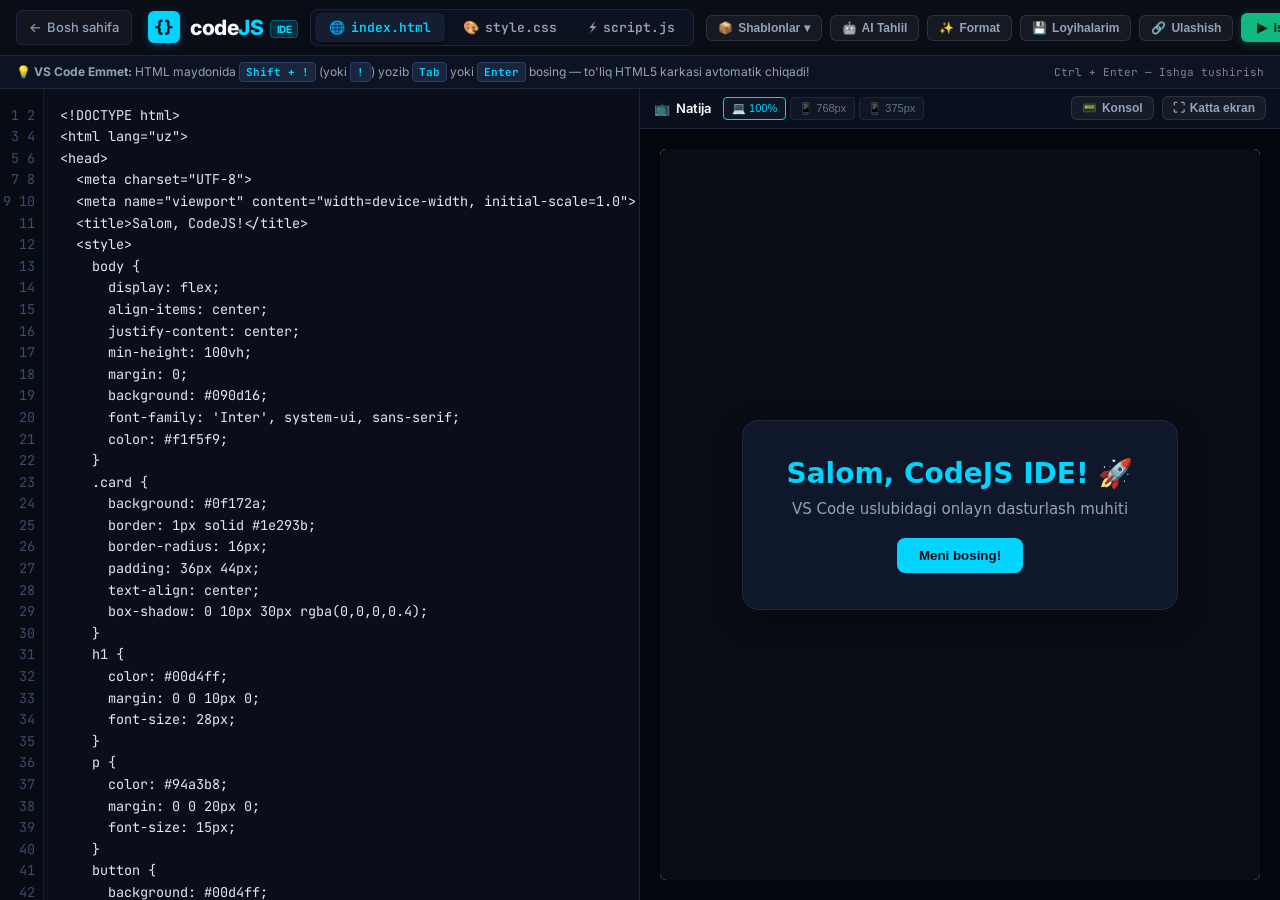
<file: editor.html>
<!DOCTYPE html>
<html lang="uz" data-theme="dark">
<head>
  <meta charset="UTF-8" />
  <meta name="viewport" content="width=device-width, initial-scale=1.0" />
  <title>CodeJS — Professional Kod Muharriri (Web IDE)</title>
  <meta name="description" content="CodeJS Web IDE — Brauzerda jonli HTML, CSS va JavaScript yozing. VS Code uslubidagi autocomplete, Emmet shablonlari, AI tahlil va real vaqtda natija." />
  <link rel="icon" type="image/svg+xml" href="favicon.svg" />
  <link rel="preconnect" href="https://fonts.googleapis.com" />
  <link rel="preconnect" href="https://fonts.gstatic.com" crossorigin />
  <link href="https://fonts.googleapis.com/css2?family=Inter:wght@400;500;600;700;800;900&family=JetBrains+Mono:wght@400;500;600;700&display=swap" rel="stylesheet" />
  <link rel="stylesheet" href="style.css" />

  <style>
    /* ═══════════════════════════════════════════════════════════════
       STANDALONE WEB IDE FULLSCREEN STYLES
       ═══════════════════════════════════════════════════════════════ */
    html, body {
      height: 100%;
      margin: 0;
      padding: 0;
      overflow: hidden;
      background: var(--bg-primary, #060910);
      color: var(--text-primary, #f1f5f9);
      font-family: var(--font-sans, 'Inter', sans-serif);
    }

    .ide-container {
      display: flex;
      flex-direction: column;
      height: 100vh;
      width: 100vw;
      background: #060910;
    }

    /* Top IDE Bar */
    .ide-navbar {
      height: 56px;
      background: #090d16;
      border-bottom: 1px solid var(--border-subtle, #1e293b);
      display: flex;
      align-items: center;
      justify-content: space-between;
      padding: 0 16px;
      gap: 12px;
      flex-shrink: 0;
      z-index: 100;
    }

    .ide-nav-left {
      display: flex;
      align-items: center;
      gap: 12px;
      flex-shrink: 0;
    }

    .ide-back-btn {
      display: inline-flex;
      align-items: center;
      gap: 6px;
      padding: 6px 12px;
      background: rgba(255, 255, 255, 0.04);
      border: 1px solid var(--border-subtle, #1e293b);
      border-radius: var(--radius-sm, 6px);
      color: var(--text-secondary, #94a3b8);
      font-size: 13px;
      font-weight: 500;
      text-decoration: none;
      transition: all 0.2s ease;
      white-space: nowrap;
    }

    .ide-back-btn:hover {
      background: rgba(255, 255, 255, 0.08);
      color: var(--text-primary, #ffffff);
      border-color: var(--accent-cyan, #00d4ff);
    }

    .ide-badge {
      font-size: 10px;
      font-weight: 800;
      text-transform: uppercase;
      padding: 2px 6px;
      background: rgba(0, 212, 255, 0.15);
      color: var(--accent-cyan, #00d4ff);
      border-radius: 4px;
      margin-left: 6px;
      vertical-align: middle;
      border: 1px solid rgba(0, 212, 255, 0.3);
    }

    /* Tabs */
    .ide-tabs {
      display: flex;
      align-items: center;
      gap: 4px;
      background: #0c1220;
      padding: 3px 4px;
      border-radius: 8px;
      border: 1px solid var(--border-subtle, #1e293b);
    }

    .ide-tab {
      display: inline-flex;
      align-items: center;
      gap: 6px;
      padding: 6px 14px;
      background: transparent;
      border: none;
      border-radius: 6px;
      color: var(--text-secondary, #94a3b8);
      font-family: var(--font-mono, 'JetBrains Mono', monospace);
      font-size: 13px;
      font-weight: 600;
      cursor: pointer;
      transition: all 0.2s ease;
      white-space: nowrap;
    }

    .ide-tab:hover {
      color: var(--text-primary, #ffffff);
      background: rgba(255, 255, 255, 0.04);
    }

    .ide-tab.active {
      color: var(--accent-cyan, #00d4ff);
      background: #151d30;
      box-shadow: 0 2px 6px rgba(0, 0, 0, 0.3);
    }

    /* Action buttons in header */
    .ide-actions {
      display: flex;
      align-items: center;
      gap: 8px;
      flex-shrink: 0;
    }

    .ide-run-btn {
      display: inline-flex;
      align-items: center;
      gap: 6px;
      padding: 7px 16px;
      background: #10b981;
      color: #042417;
      border: none;
      border-radius: var(--radius-sm, 6px);
      font-size: 13px;
      font-weight: 700;
      cursor: pointer;
      transition: all 0.2s ease;
      box-shadow: 0 2px 10px rgba(16, 185, 129, 0.3);
      white-space: nowrap;
    }

    .ide-run-btn:hover {
      background: #059669;
      color: #ffffff;
      transform: translateY(-1px);
    }

    /* Emmet Tip Banner */
    .emmet-tip-bar {
      background: #0c1322;
      border-bottom: 1px solid var(--border-subtle, #1e293b);
      padding: 6px 16px;
      font-size: 12px;
      color: var(--text-secondary, #94a3b8);
      display: flex;
      align-items: center;
      justify-content: space-between;
      flex-shrink: 0;
    }

    .emmet-tip-bar kbd {
      background: #19243d;
      border: 1px solid #2d3c5f;
      color: var(--accent-cyan, #00d4ff);
      padding: 2px 6px;
      border-radius: 4px;
      font-family: var(--font-mono, monospace);
      font-weight: 700;
      font-size: 11px;
    }

    /* Workspace */
    .ide-workspace {
      display: grid;
      grid-template-columns: 1fr 1fr;
      flex: 1;
      min-height: 0;
      position: relative;
      background: #060910;
    }

    /* Editor Pane */
    .ide-editor-pane {
      display: flex;
      flex-direction: column;
      min-height: 0;
      background: #0a0e1a;
      border-right: 1px solid var(--border-subtle, #1e293b);
      position: relative;
      overflow: hidden;
    }

    .ide-editor-container {
      display: flex;
      flex: 1;
      min-height: 0;
      position: relative;
      overflow: hidden;
    }

    /* Line Numbers */
    .ide-line-numbers {
      width: 44px;
      padding: 16px 8px 16px 0;
      text-align: right;
      font-family: var(--font-mono, 'JetBrains Mono', monospace);
      font-size: 13.5px;
      line-height: 1.6;
      color: #3b4c6e;
      user-select: none;
      background: #070b14;
      border-right: 1px solid #141b2b;
      overflow: hidden;
      flex-shrink: 0;
    }

    /* Textareas */
    .ide-textarea-wrap {
      flex: 1;
      min-height: 0;
      position: relative;
      display: flex;
      flex-direction: column;
    }

    .ide-textarea {
      width: 100%;
      height: 100%;
      flex: 1;
      padding: 16px;
      margin: 0;
      background: transparent;
      color: #e2e8f0;
      font-family: var(--font-mono, 'JetBrains Mono', monospace);
      font-size: 13.5px;
      line-height: 1.6;
      border: none;
      outline: none;
      resize: none;
      tab-size: 2;
      white-space: pre;
      overflow-wrap: normal;
      overflow-x: auto;
      overflow-y: auto;
    }

    /* Output Pane */
    .ide-output-pane {
      display: flex;
      flex-direction: column;
      min-height: 0;
      background: #060910;
      position: relative;
    }

    .ide-output-header {
      height: 40px;
      background: #0a0f1d;
      border-bottom: 1px solid var(--border-subtle, #1e293b);
      display: flex;
      align-items: center;
      justify-content: space-between;
      padding: 0 14px;
      flex-shrink: 0;
    }

    .ide-output-frame-wrap {
      flex: 1;
      min-height: 0;
      display: flex;
      align-items: center;
      justify-content: center;
      background: #03060c;
      overflow: hidden;
      position: relative;
    }

    #output-frame {
      width: 100%;
      height: 100%;
      border: none;
      background: #ffffff;
      transition: max-width 0.3s ease;
    }

    /* Mobile navigation bar */
    .playground-mobile-nav {
      display: none;
    }

    @media (max-width: 900px) {
      .ide-workspace {
        grid-template-columns: 1fr;
      }
      .playground-mobile-nav {
        display: flex;
        background: #090d16;
        border-bottom: 1px solid var(--border-subtle);
        padding: 6px 12px;
        gap: 6px;
      }
      .playground-mobile-nav .mobile-nav-btn {
        flex: 1;
        padding: 8px 10px;
        font-size: 13px;
      }
      .ide-actions .ide-btn-label {
        display: none;
      }
      .emmet-tip-bar {
        font-size: 11px;
      }
    }

    @media (max-width: 600px) {
      .ide-navbar {
        padding: 0 8px;
        height: 50px;
      }
      .ide-tab {
        padding: 5px 8px;
        font-size: 12px;
      }
      .ide-run-btn {
        padding: 6px 10px;
        font-size: 12px;
      }
      .device-toggles {
        display: none !important;
      }
    }
  </style>
</head>
<body>
  <div class="ide-container">
    <!-- 1. Top IDE Navigation Bar -->
    <header class="ide-navbar">
      <div class="ide-nav-left">
        <a href="index.html" class="ide-back-btn" title="Bosh sahifaga qaytish">
          <span>←</span> <span>Bosh sahifa</span>
        </a>
        <div class="nav-brand" style="margin-left:4px;">
          <div class="nav-brand-icon">{}</div>
          <span><span class="code">code</span><span class="js">JS</span><span class="ide-badge">IDE</span></span>
        </div>
      </div>

      <!-- File tabs -->
      <div class="ide-tabs">
        <button class="ide-tab active" data-tab="html" onclick="switchTab('html')">
          <span>🌐</span> <span>index.html</span>
        </button>
        <button class="ide-tab" data-tab="css" onclick="switchTab('css')">
          <span>🎨</span> <span>style.css</span>
        </button>
        <button class="ide-tab" data-tab="js" onclick="switchTab('js')">
          <span>⚡</span> <span>script.js</span>
        </button>
      </div>

      <!-- Actions -->
      <div class="ide-actions">
        <!-- Shablonlar menyusi -->
        <div class="editor-dropdown">
          <button class="editor-btn-secondary" onclick="EditorTools.toggleTemplatesMenu()" id="editor-templates-btn" title="Tayyor loyiha shablonlari">
            📦 <span class="ide-btn-label">Shablonlar ▾</span>
          </button>
          <div class="editor-dropdown-menu" id="editor-templates-menu" style="display:none;">
            <div class="editor-dropdown-item" onclick="EditorTools.loadTemplate('calculator')">
              <span class="icon">🧮</span>
              <div>
                <div class="title">Kalkulyator</div>
                <div class="desc">Ishlaydigan kalkulyator dasturi</div>
              </div>
            </div>
            <div class="editor-dropdown-item" onclick="EditorTools.loadTemplate('todo')">
              <span class="icon">📝</span>
              <div>
                <div class="title">To-Do List</div>
                <div class="desc">Vazifalar boshqarish ilovasi</div>
              </div>
            </div>
            <div class="editor-dropdown-item" onclick="EditorTools.loadTemplate('clock')">
              <span class="icon">⏰</span>
              <div>
                <div class="title">Raqamli Soat</div>
                <div class="desc">Jonli soniyali soat</div>
              </div>
            </div>
            <div class="editor-dropdown-item" onclick="EditorTools.loadTemplate('tictactoe')">
              <span class="icon">🎮</span>
              <div>
                <div class="title">X va O O'yini</div>
                <div class="desc">2 kishilik klassik o'yin</div>
              </div>
            </div>
            <div class="editor-dropdown-item" onclick="EditorTools.loadTemplate('neoncard')">
              <span class="icon">🎨</span>
              <div>
                <div class="title">3D Karta</div>
                <div class="desc">CSS 3D animatsiyali karta</div>
              </div>
            </div>
          </div>
        </div>

        <!-- AI Tahlil -->
        <button class="editor-btn-secondary" onclick="EditorTools.analyzeCode()" title="AI orqali xatolarni aniqlash va tuzatish">
          🤖 <span class="ide-btn-label">AI Tahlil</span>
        </button>

        <!-- Format -->
        <button class="editor-btn-secondary" onclick="EditorTools.formatCode()" title="Kodni toza formatlash">
          ✨ <span class="ide-btn-label">Format</span>
        </button>

        <!-- Loyihalarim -->
        <button class="editor-btn-secondary" onclick="EditorTools.openProjectsModal()" title="Kodni saqlash va boshqarish">
          💾 <span class="ide-btn-label">Loyihalarim</span>
        </button>

        <!-- Ulashish -->
        <button class="editor-btn-secondary" onclick="EditorTools.shareCode()" title="Kodni havola orqali ulashish">
          🔗 <span class="ide-btn-label">Ulashish</span>
        </button>

        <!-- Ishga tushirish -->
        <button class="ide-run-btn" onclick="runPlayground()" title="Kodni ishga tushirish (Ctrl + Enter)">
          ▶ <span>Ishga tushirish</span>
        </button>
      </div>
    </header>

    <!-- 2. VS Code Emmet Hint Banner -->
    <div class="emmet-tip-bar">
      <div>
        <span>💡 <b>VS Code Emmet:</b> HTML maydonida</span>
        <kbd>Shift + !</kbd> <span>(yoki</span> <kbd>!</kbd><span>) yozib</span>
        <kbd>Tab</kbd> <span>yoki</span> <kbd>Enter</kbd> <span>bosing — to'liq HTML5 karkasi avtomatik chiqadi!</span>
      </div>
      <div>
        <span style="font-family:var(--font-mono); font-size:11px; opacity:0.8;">Ctrl + Enter — Ishga tushirish</span>
      </div>
    </div>

    <!-- Mobile view switch tabs -->
    <div class="playground-mobile-nav">
      <button class="mobile-nav-btn active" id="mob-tab-code" onclick="switchMobileEditorTab('code')">💻 Kod Muharriri</button>
      <button class="mobile-nav-btn" id="mob-tab-output" onclick="switchMobileEditorTab('output')">📺 Jonli Natija</button>
      <button class="mobile-nav-btn" id="mob-tab-console" onclick="switchMobileEditorTab('console')">📟 Konsol</button>
    </div>

    <!-- 3. Main Workspace Split View -->
    <main class="ide-workspace">
      <!-- Left: Editor Pane -->
      <section class="ide-editor-pane">
        <div class="ide-editor-container">
          <div class="ide-line-numbers" id="line-numbers">1</div>
          <div class="ide-textarea-wrap">
            <textarea class="ide-textarea playground-textarea" id="editor-html" spellcheck="false" placeholder="HTML kodni yozing... (Shift + ! bosib Tab bosing)"><!DOCTYPE html>
<html lang="uz">
<head>
  <meta charset="UTF-8">
  <meta name="viewport" content="width=device-width, initial-scale=1.0">
  <title>Salom, CodeJS!</title>
  <style>
    body {
      display: flex;
      align-items: center;
      justify-content: center;
      min-height: 100vh;
      margin: 0;
      background: #090d16;
      font-family: 'Inter', system-ui, sans-serif;
      color: #f1f5f9;
    }
    .card {
      background: #0f172a;
      border: 1px solid #1e293b;
      border-radius: 16px;
      padding: 36px 44px;
      text-align: center;
      box-shadow: 0 10px 30px rgba(0,0,0,0.4);
    }
    h1 {
      color: #00d4ff;
      margin: 0 0 10px 0;
      font-size: 28px;
    }
    p {
      color: #94a3b8;
      margin: 0 0 20px 0;
      font-size: 15px;
    }
    button {
      background: #00d4ff;
      color: #090d16;
      border: none;
      padding: 10px 22px;
      font-weight: 700;
      border-radius: 8px;
      cursor: pointer;
      transition: transform 0.2s;
    }
    button:hover {
      transform: scale(1.05);
    }
  </style>
</head>
<body>
  <div class="card">
    <h1>Salom, CodeJS IDE! 🚀</h1>
    <p>VS Code uslubidagi onlayn dasturlash muhiti</p>
    <button onclick="salom()">Meni bosing!</button>
  </div>
</body>
</html></textarea>

            <textarea class="ide-textarea playground-textarea" id="editor-css" spellcheck="false" placeholder="CSS kodni yozing..." style="display:none">/* Alohida CSS qoidalari */
body {
  margin: 0;
  padding: 0;
}</textarea>

            <textarea class="ide-textarea playground-textarea" id="editor-js" spellcheck="false" placeholder="JavaScript kodni yozing..." style="display:none">// JavaScript kodingiz
function salom() {
  console.log("Tugma bosildi! CodeJS IDE ajoyib ishlamoqda.");
  alert("Salom, CodeJS Web IDE foydalanuvchisi! 🚀");
}

console.log("CodeJS IDE tayyor. Kod yozing va Ishga tushiring!");</textarea>
          </div>
        </div>
      </section>

      <!-- Right: Output Pane -->
      <section class="ide-output-pane">
        <div class="ide-output-header">
          <div style="display:flex; align-items:center; gap:12px;">
            <div style="display:flex; align-items:center; gap:6px; font-weight:600; font-size:13px;">
              <span>📺</span>
              <span>Natija</span>
            </div>
            <div class="device-toggles">
              <button class="device-toggle-btn active" id="btn-view-desktop" onclick="setPreviewDevice('100%')" title="Desktop">💻 100%</button>
              <button class="device-toggle-btn" id="btn-view-tablet" onclick="setPreviewDevice('768px')" title="Planshet">📱 768px</button>
              <button class="device-toggle-btn" id="btn-view-mobile" onclick="setPreviewDevice('375px')" title="Mobil">📱 375px</button>
            </div>
          </div>

          <div style="display:flex; align-items:center; gap:8px;">
            <button class="editor-btn-secondary" onclick="EditorTools.toggleConsole()" id="editor-console-btn" style="padding:4px 10px; font-size:12px;" title="Konsol loglarini ko'rish">
              📟 <span>Konsol</span>
            </button>
            <button class="editor-btn-secondary" onclick="EditorTools.openFullscreenPreview()" style="padding:4px 10px; font-size:12px;" title="Katta ekranda ko'rish">
              ⛶ <span>Katta ekran</span>
            </button>
          </div>
        </div>

        <div class="ide-output-frame-wrap playground-output-body">
          <iframe id="output-frame" title="Live Output"></iframe>
        </div>

        <!-- Konsol drawer -->
        <div class="editor-console-drawer" id="editor-console-drawer" style="display:none;">
          <div class="editor-console-header">
            <span>📟 Konsol Natijasi (console.log)</span>
            <button class="editor-console-clear-btn" onclick="EditorTools.clearConsole()">Tozalash ✕</button>
          </div>
          <div class="editor-console-logs" id="editor-console-logs">
            <div class="editor-console-empty">Hozircha konsolda xabarlar yo'q</div>
          </div>
        </div>
      </section>
    </main>
  </div>

  <!-- Scripts -->
  <script src="editor-tools.js"></script>
  <script src="editor-autocomplete.js"></script>

  <script>
    // ─── IDE TAB CONTROLLER ─────────────────────────────────────────
    let activeTab = 'html';

    function switchTab(tab) {
      activeTab = tab;
      document.querySelectorAll('.ide-tab').forEach(t => {
        t.classList.toggle('active', t.dataset.tab === tab);
      });
      document.querySelectorAll('.ide-textarea').forEach(ta => {
        ta.style.display = 'none';
      });
      const activeEl = document.getElementById('editor-' + tab);
      if (activeEl) {
        activeEl.style.display = 'block';
        activeEl.focus();
        updateLineNumbers(activeEl);
      }
    }

    // ─── RUN PLAYGROUND ─────────────────────────────────────────────
    function runPlayground() {
      const htmlEl = document.getElementById('editor-html');
      const cssEl = document.getElementById('editor-css');
      const jsEl = document.getElementById('editor-js');
      const frame = document.getElementById('output-frame');

      if (!htmlEl || !frame) return;

      const htmlCode = htmlEl.value || '';
      const cssCode = cssEl ? cssEl.value : '';
      const jsCode = jsEl ? jsEl.value : '';

      // Auto-save to localStorage
      try {
        localStorage.setItem('codejs.editor.html', htmlCode);
        localStorage.setItem('codejs.editor.css', cssCode);
        localStorage.setItem('codejs.editor.js', jsCode);
      } catch(e) {}

      const doc = frame.contentDocument || frame.contentWindow?.document;
      if (!doc) return;

      const consoleInterceptScript = '<' + 'script>' +
        '(function() {' +
          'const _log = console.log;' +
          'const _error = console.error;' +
          'const _warn = console.warn;' +
          'function send(type, args) {' +
            'try {' +
              'const msg = args.map(a => (typeof a === "object" && a !== null) ? JSON.stringify(a) : String(a)).join(" ");' +
              'window.parent.postMessage({ type: "codejs_console", logType: type, message: msg }, "*");' +
            '} catch(e) {}' +
          '}' +
          'console.log = function(...args) { _log.apply(console, args); send("log", args); };' +
          'console.error = function(...args) { _error.apply(console, args); send("error", args); };' +
          'console.warn = function(...args) { _warn.apply(console, args); send("warn", args); };' +
          'window.onerror = function(msg, url, line) {' +
            'send("error", [msg + (line ? " (Qator: " + line + ")" : "")]);' +
          '};' +
        '})();' +
      '<' + '/script>';

      // Combine HTML, CSS, JS
      let fullCode = '';
      if (htmlCode.includes('<!DOCTYPE') || htmlCode.includes('<html')) {
        // Agar to'liq HTML5 hujjati bo'lsa
        let modifiedHtml = htmlCode;
        if (cssCode.trim()) {
          const styleTag = '<style>' + cssCode + '</style>';
          if (modifiedHtml.includes('</head>')) {
            modifiedHtml = modifiedHtml.replace('</head>', styleTag + '</head>');
          } else {
            modifiedHtml = styleTag + modifiedHtml;
          }
        }
        if (jsCode.trim()) {
          const scriptTag = '<script>' + jsCode + '<' + '/script>';
          if (modifiedHtml.includes('</body>')) {
            modifiedHtml = modifiedHtml.replace('</body>', scriptTag + '</body>');
          } else {
            modifiedHtml = modifiedHtml + scriptTag;
          }
        }
        fullCode = consoleInterceptScript + modifiedHtml;
      } else {
        fullCode = '<!DOCTYPE html><html><head><meta charset="UTF-8">' +
          consoleInterceptScript +
          '<style>' + cssCode + '</style>' +
          '</head><body>' +
          htmlCode +
          '<script>' + jsCode + '<' + '/script>' +
          '</body></html>';
      }

      doc.open();
      doc.write(fullCode);
      doc.close();
    }

    // ─── LINE NUMBERS SYNC ──────────────────────────────────────────
    function updateLineNumbers(textarea) {
      const lineNumbersEl = document.getElementById('line-numbers');
      if (!lineNumbersEl || !textarea) return;

      const lines = textarea.value.split('\n').length;
      let numbersStr = '';
      for (let i = 1; i <= Math.max(lines, 1); i++) {
        numbersStr += i + '\n';
      }
      lineNumbersEl.textContent = numbersStr;
      lineNumbersEl.scrollTop = textarea.scrollTop;
    }

    ['editor-html', 'editor-css', 'editor-js'].forEach(id => {
      const el = document.getElementById(id);
      if (el) {
        el.addEventListener('input', () => updateLineNumbers(el));
        el.addEventListener('scroll', () => {
          const lineNumbersEl = document.getElementById('line-numbers');
          if (lineNumbersEl) lineNumbersEl.scrollTop = el.scrollTop;
        });
      }
    });

    // ─── DEVICE PREVIEW SWITCHER ────────────────────────────────────
    function setPreviewDevice(width) {
      const iframe = document.getElementById('output-frame');
      document.querySelectorAll('.device-toggle-btn').forEach(b => b.classList.remove('active'));
      if (width === '100%') document.getElementById('btn-view-desktop')?.classList.add('active');
      if (width === '768px') document.getElementById('btn-view-tablet')?.classList.add('active');
      if (width === '375px') document.getElementById('btn-view-mobile')?.classList.add('active');

      if (iframe) {
        iframe.style.maxWidth = width;
      }
    }

    // ─── MOBILE VIEW SWITCHER ───────────────────────────────────────
    function switchMobileEditorTab(tab) {
      const editorPane = document.querySelector('.ide-editor-pane');
      const outputPane = document.querySelector('.ide-output-pane');
      const consoleDrawer = document.getElementById('editor-console-drawer');

      document.querySelectorAll('.mobile-nav-btn').forEach(b => b.classList.remove('active'));
      const activeBtn = document.getElementById(`mob-tab-${tab}`);
      if (activeBtn) activeBtn.classList.add('active');

      if (tab === 'code') {
        if (editorPane) editorPane.style.display = 'flex';
        if (outputPane) outputPane.style.display = 'none';
      } else if (tab === 'output') {
        if (editorPane) editorPane.style.display = 'none';
        if (outputPane) outputPane.style.display = 'flex';
        if (consoleDrawer) consoleDrawer.style.display = 'none';
      } else if (tab === 'console') {
        if (editorPane) editorPane.style.display = 'none';
        if (outputPane) outputPane.style.display = 'flex';
        if (consoleDrawer) consoleDrawer.style.display = 'flex';
      }
    }

    // ─── KEYBOARD SHORTCUTS ────────────────────────────────────────
    window.addEventListener('keydown', (e) => {
      // Ctrl + Enter or Cmd + Enter to run
      if ((e.ctrlKey || e.metaKey) && e.key === 'Enter') {
        e.preventDefault();
        runPlayground();
      }
      // Ctrl + S to save project
      if ((e.ctrlKey || e.metaKey) && e.key === 's') {
        e.preventDefault();
        EditorTools.saveProject();
      }
    });

    // ─── INITIALIZATION ─────────────────────────────────────────────
    document.addEventListener('DOMContentLoaded', () => {
      // Check saved code in localStorage
      try {
        const savedHtml = localStorage.getItem('codejs.editor.html');
        const savedCss = localStorage.getItem('codejs.editor.css');
        const savedJs = localStorage.getItem('codejs.editor.js');
        if (savedHtml) document.getElementById('editor-html').value = savedHtml;
        if (savedCss) document.getElementById('editor-css').value = savedCss;
        if (savedJs) document.getElementById('editor-js').value = savedJs;
      } catch(e) {}

      updateLineNumbers(document.getElementById('editor-html'));

      // Initial run
      setTimeout(() => {
        runPlayground();
      }, 200);
    });
  </script>
</body>
</html>
</file>
<file: style.css>
/* ═══════════════════════════════════════════════════════════════
   CodeJS — Professional Modern Developer Design System
   Solid colors, precise typography, clean borders & Lucide icons
   Strictly NO gradients, NO glassmorphism, NO neon glows.
   ═══════════════════════════════════════════════════════════════ */

@import url('https://fonts.googleapis.com/css2?family=Inter:wght@300;400;500;600;700;800;900&family=JetBrains+Mono:wght@400;500;600;700&display=swap');

/* ── Root Variables (Dark Mode Default) ────────────────────────── */
:root {
  --bg-primary: #090d16;
  --bg-secondary: #0d121f;
  --bg-tertiary: #131a2b;
  --bg-card: #0f1626;
  --bg-elevated: #162035;
  --bg-glass: #0e1422;

  --text-primary: #f8fafc;
  --text-secondary: #94a3b8;
  --text-muted: #64748b;

  --accent-cyan: #00d4ff;
  --accent-cyan-hover: #38bdf8;
  --accent-purple: #818cf8;
  --accent-pink: #f43f5e;
  --accent-green: #10b981;
  --accent-orange: #f97316;
  --accent-yellow: #f59e0b;

  --color-success: #10b981;
  --color-success-bg: #063124;
  --color-error: #ef4444;
  --color-error-bg: #351318;
  --color-warning: #f59e0b;
  --color-warning-bg: #322208;
  --color-info: #3b82f6;
  --color-info-bg: #0e244d;

  --gradient-main: #00d4ff;
  --gradient-card: #0f1626;
  --gradient-glow: rgba(0, 212, 255, 0.08);

  --border-subtle: #1c273e;
  --border-accent: #00d4ff;
  --border-focus: #38bdf8;

  --shadow-sm: 0 1px 2px rgba(0, 0, 0, 0.4);
  --shadow-md: 0 4px 12px rgba(0, 0, 0, 0.35);
  --shadow-lg: 0 12px 32px rgba(0, 0, 0, 0.45);
  --shadow-glow-cyan: 0 2px 8px rgba(0, 212, 255, 0.2);
  --shadow-glow-purple: 0 2px 8px rgba(129, 140, 248, 0.2);

  --radius-xs: 4px;
  --radius-sm: 6px;
  --radius-md: 8px;
  --radius-lg: 12px;
  --radius-xl: 14px;

  --font-sans: 'Inter', -apple-system, BlinkMacSystemFont, 'Segoe UI', Roboto, sans-serif;
  --font-mono: 'JetBrains Mono', 'Fira Code', 'Consolas', monospace;

  --ease-out: cubic-bezier(0.16, 1, 0.3, 1);
  --ease-bounce: cubic-bezier(0.34, 1.56, 0.64, 1);
  --ease-smooth: cubic-bezier(0.4, 0, 0.2, 1);
}

/* ── Light Theme ─────────────────────────────────────────────── */
[data-theme="light"] {
  --bg-primary: #f8fafc;
  --bg-secondary: #f1f5f9;
  --bg-tertiary: #e2e8f0;
  --bg-card: #ffffff;
  --bg-elevated: #ffffff;
  --bg-glass: #ffffff;

  --text-primary: #0f172a;
  --text-secondary: #475569;
  --text-muted: #94a3b8;

  --accent-cyan: #0284c7;
  --accent-cyan-hover: #0369a1;
  --accent-purple: #6366f1;
  --accent-pink: #e11d48;
  --accent-green: #059669;
  --accent-orange: #ea580c;
  --accent-yellow: #d97706;

  --color-success: #059669;
  --color-success-bg: #ecfdf5;
  --color-error: #dc2626;
  --color-error-bg: #fef2f2;
  --color-warning: #d97706;
  --color-warning-bg: #fffbeb;
  --color-info: #2563eb;
  --color-info-bg: #eff6ff;

  --gradient-main: #0284c7;
  --gradient-card: #ffffff;
  --gradient-glow: rgba(2, 132, 199, 0.08);

  --border-subtle: #e2e8f0;
  --border-accent: #0284c7;
  --border-focus: #0284c7;

  --shadow-sm: 0 1px 3px rgba(0, 0, 0, 0.05);
  --shadow-md: 0 4px 12px rgba(0, 0, 0, 0.06);
  --shadow-lg: 0 12px 28px rgba(0, 0, 0, 0.08);
  --shadow-glow-cyan: 0 2px 8px rgba(2, 132, 199, 0.15);
  --shadow-glow-purple: 0 2px 8px rgba(99, 102, 241, 0.15);
}

/* ── Reset & Base ─────────────────────────────────────────────── */
*, *::before, *::after {
  margin: 0;
  padding: 0;
  box-sizing: border-box;
}

html {
  scroll-behavior: smooth;
  scrollbar-width: thin;
  scrollbar-color: var(--accent-cyan) var(--bg-secondary);
  overflow-x: hidden;
  width: 100%;
}

body {
  font-family: var(--font-sans);
  background-color: var(--bg-primary);
  color: var(--text-primary);
  line-height: 1.6;
  overflow-x: hidden;
  width: 100%;
  -webkit-font-smoothing: antialiased;
  -moz-osx-font-smoothing: grayscale;
}

::-webkit-scrollbar { width: 6px; }
::-webkit-scrollbar-track { background: var(--bg-secondary); }
::-webkit-scrollbar-thumb { 
  background: var(--accent-cyan);
  border-radius: 3px;
}

a {
  color: var(--accent-cyan);
  text-decoration: none;
  transition: color 0.3s ease;
}
a:hover { color: var(--accent-purple); }

img { max-width: 100%; display: block; }

/* ═══════════════════════════════════════════════════════════════
   SPLASH SCREEN
   ═══════════════════════════════════════════════════════════════ */
#splash {
  position: fixed;
  inset: 0;
  z-index: 10000;
  display: flex;
  flex-direction: column;
  align-items: center;
  justify-content: center;
  background: var(--bg-primary);
  transition: opacity 0.6s var(--ease-smooth), transform 0.6s var(--ease-smooth);
}

#splash.fade-out {
  opacity: 0;
  transform: scale(1.05);
  pointer-events: none;
}

.splash-bg-grid {
  position: absolute;
  inset: 0;
  /* clean solid background */
background-size: 40px 40px;
  animation: gridPulse 4s ease-in-out infinite;
}

@keyframes gridPulse {
  0%, 100% { opacity: 0.5; }
  50% { opacity: 1; }
}

.splash-content {
  position: relative;
  display: flex;
  flex-direction: column;
  align-items: center;
  gap: 24px;
}

/* Logo brackets animation */
.splash-logo {
  position: relative;
  width: 160px;
  height: 160px;
}

.splash-bracket {
  position: absolute;
  font-family: var(--font-mono);
  font-size: 120px;
  font-weight: 700;
  line-height: 1;
  color: var(--accent-cyan);
  filter: drop-shadow(0 0 20px rgba(0, 212, 255, 0.4));
}

.splash-bracket-left {
  left: -10px;
  top: 50%;
  transform: translateY(-50%) translateX(-40px);
  opacity: 0;
  animation: bracketLeft 0.8s var(--ease-bounce) 0.2s forwards;
}

.splash-bracket-right {
  right: -10px;
  top: 50%;
  transform: translateY(-50%) translateX(40px);
  opacity: 0;
  animation: bracketRight 0.8s var(--ease-bounce) 0.2s forwards;
}

@keyframes bracketLeft {
  to { opacity: 1; transform: translateY(-50%) translateX(0); }
}
@keyframes bracketRight {
  to { opacity: 1; transform: translateY(-50%) translateX(0); }
}

.splash-bolt {
  position: absolute;
  top: 50%;
  left: 50%;
  transform: translate(-50%, -50%) scale(0) rotate(-10deg);
  width: 60px;
  height: 80px;
  opacity: 0;
  animation: boltAppear 0.6s var(--ease-bounce) 0.6s forwards;
}

.splash-bolt svg {
  width: 100%;
  height: 100%;
  filter: drop-shadow(0 0 15px rgba(0, 212, 255, 0.6));
}

@keyframes boltAppear {
  to { opacity: 1; transform: translate(-50%, -50%) scale(1) rotate(0); }
}

/* Orbiting particles around logo */
.splash-orbit {
  position: absolute;
  top: 50%;
  left: 50%;
  width: 200px;
  height: 200px;
  transform: translate(-50%, -50%);
  opacity: 0;
  animation: fadeIn 0.4s ease 0.8s forwards;
}

.splash-particle {
  position: absolute;
  width: 6px;
  height: 6px;
  border-radius: 50%;
  background: var(--accent-cyan);
  box-shadow: 0 4px 12px rgba(0, 0, 0, 0.25);
}

.splash-particle:nth-child(1) {
  animation: orbit1 3s linear infinite;
}
.splash-particle:nth-child(2) {
  background: var(--accent-purple);
  box-shadow: 0 4px 12px rgba(0, 0, 0, 0.25);
  animation: orbit2 4s linear infinite;
}
.splash-particle:nth-child(3) {
  background: var(--accent-pink);
  box-shadow: 0 4px 12px rgba(0, 0, 0, 0.25);
  animation: orbit3 5s linear infinite;
}

@keyframes orbit1 {
  from { transform: rotate(0deg) translateX(100px) rotate(0deg); }
  to { transform: rotate(360deg) translateX(100px) rotate(-360deg); }
}
@keyframes orbit2 {
  from { transform: rotate(120deg) translateX(90px) rotate(-120deg); }
  to { transform: rotate(480deg) translateX(90px) rotate(-480deg); }
}
@keyframes orbit3 {
  from { transform: rotate(240deg) translateX(80px) rotate(-240deg); }
  to { transform: rotate(600deg) translateX(80px) rotate(-600deg); }
}

/* Splash title */
.splash-title {
  display: flex;
  font-size: 52px;
  font-weight: 900;
  letter-spacing: -0.03em;
  line-height: 1;
}

.splash-title .ch {
  display: inline-block;
  opacity: 0;
  transform: translateY(30px) scale(0.5);
  animation: charRise 0.5s var(--ease-bounce) forwards;
}

.splash-title .code-part { color: var(--text-primary); }
.splash-title .js-part {
  color: var(--accent-cyan);
}

@keyframes charRise {
  to { opacity: 1; transform: translateY(0) scale(1); }
}

/* Loading bar */
.splash-loader {
  width: 200px;
  height: 3px;
  background: var(--bg-tertiary);
  border-radius: 2px;
  overflow: hidden;
  opacity: 0;
  animation: fadeIn 0.4s ease 1.2s forwards;
}

.splash-loader-bar {
  width: 0%;
  height: 100%;
  background: var(--gradient-main);
  border-radius: 2px;
  animation: loadBar 1.5s var(--ease-smooth) 1.3s forwards;
}

@keyframes loadBar {
  to { width: 100%; }
}

.splash-tagline {
  font-size: 14px;
  color: var(--text-muted);
  opacity: 0;
  animation: fadeIn 0.5s ease 1s forwards;
}

@keyframes fadeIn {
  to { opacity: 1; }
}

/* ═══════════════════════════════════════════════════════════════
   NAVIGATION
   ═══════════════════════════════════════════════════════════════ */
.navbar {
  position: fixed;
  top: 0;
  left: 0;
  right: 0;
  z-index: 1000;
  padding: 0 24px;
  height: 64px;
  display: flex;
  align-items: center;
  justify-content: space-between;
  background: #090d16;
  border-bottom: 1px solid var(--border-subtle);
  transition: background-color 0.25s ease, border-color 0.25s ease, box-shadow 0.25s ease;
}

.navbar.scrolled {
  background: #060910;
  border-bottom-color: var(--border-subtle);
  box-shadow: 0 4px 20px rgba(0, 0, 0, 0.4);
}

.nav-brand {
  display: flex;
  align-items: center;
  gap: 10px;
  font-size: 21px;
  font-weight: 800;
  letter-spacing: -0.02em;
  cursor: pointer;
  flex-shrink: 0;
  white-space: nowrap;
  user-select: none;
}

.nav-brand-icon {
  width: 32px;
  height: 32px;
  border-radius: var(--radius-sm);
  display: flex;
  align-items: center;
  justify-content: center;
  background: var(--accent-cyan);
  color: #050b14;
  font-size: 16px;
  font-weight: 900;
  font-family: var(--font-mono);
  box-shadow: 0 2px 8px rgba(0, 212, 255, 0.25);
  transition: transform 0.25s var(--ease-bounce);
}

.nav-brand:hover .nav-brand-icon {
  transform: rotate(6deg) scale(1.08);
}

.nav-brand .code { color: var(--text-primary); }
.nav-brand .js {
  color: var(--accent-cyan);
}

.nav-links {
  display: flex;
  align-items: center;
  gap: 6px;
  list-style: none;
  margin: 0;
  padding: 0;
  flex-shrink: 0;
}

.nav-links li {
  display: inline-flex;
  align-items: center;
  flex-shrink: 0;
}

.nav-links a {
  display: inline-flex;
  align-items: center;
  white-space: nowrap !important;
  padding: 8px 14px;
  border-radius: var(--radius-sm);
  font-size: 14px;
  font-weight: 500;
  color: var(--text-secondary);
  transition: color 0.2s ease, background-color 0.2s ease;
  position: relative;
  overflow: hidden;
  text-decoration: none;
  line-height: 1.2;
}

.nav-links a::before {
  content: '';
  position: absolute;
  bottom: 0;
  left: 50%;
  width: 0;
  height: 2px;
  background: var(--accent-cyan);
  border-radius: 1px;
  transform: translateX(-50%);
  transition: width 0.25s ease;
}

.nav-links a:hover {
  color: var(--text-primary);
  background: rgba(255, 255, 255, 0.05);
}

.nav-links a:hover::before {
  width: 60%;
}

.nav-links a.active {
  color: var(--accent-cyan);
  background: rgba(0, 212, 255, 0.08);
}

.nav-links a.active::before {
  width: 65%;
}

.nav-actions {
  display: flex;
  align-items: center;
  gap: 8px;
  flex-shrink: 0;
  white-space: nowrap;
}

.nav-lang-select {
  background: var(--bg-tertiary);
  border: 1px solid var(--border-subtle);
  color: var(--text-secondary);
  padding: 6px 12px;
  border-radius: var(--radius-sm);
  font-size: 13px;
  font-family: var(--font-sans);
  cursor: pointer;
  transition: all 0.3s ease;
  appearance: none;
  -webkit-appearance: none;
  background-image: url("data:image/svg+xml,%3Csvg xmlns='http://www.w3.org/2000/svg' width='12' height='12' viewBox='0 0 24 24' fill='none' stroke='%238b95b0' stroke-width='2'%3E%3Cpolyline points='6 9 12 15 18 9'%3E%3C/polyline%3E%3C/svg%3E");
  background-repeat: no-repeat;
  background-position: right 8px center;
  padding-right: 28px;
}

.nav-lang-select:hover {
  border-color: var(--accent-cyan);
}

.theme-toggle {
  width: 38px;
  height: 38px;
  border-radius: var(--radius-sm);
  border: 1px solid var(--border-subtle);
  background: var(--bg-tertiary);
  color: var(--text-secondary);
  cursor: pointer;
  display: flex;
  align-items: center;
  justify-content: center;
  font-size: 18px;
  transition: all 0.3s ease;
}

.theme-toggle:hover {
  border-color: var(--accent-cyan);
  color: var(--accent-cyan);
  box-shadow: var(--shadow-glow-cyan);
  transform: rotate(180deg);
}

/* Mobile menu */
.mobile-toggle {
  display: none;
  width: 38px;
  height: 38px;
  border: 1px solid var(--border-subtle);
  border-radius: var(--radius-sm);
  background: var(--bg-tertiary);
  color: var(--text-secondary);
  cursor: pointer;
  flex-direction: column;
  align-items: center;
  justify-content: center;
  gap: 5px;
}

.mobile-toggle span {
  display: block;
  width: 18px;
  height: 2px;
  background: currentColor;
  border-radius: 1px;
  transition: all 0.3s ease;
}

.mobile-toggle.active span:nth-child(1) { transform: rotate(45deg) translate(4px, 4px); }
.mobile-toggle.active span:nth-child(2) { opacity: 0; }
.mobile-toggle.active span:nth-child(3) { transform: rotate(-45deg) translate(4px, -4px); }

/* ═══════════════════════════════════════════════════════════════
   HERO SECTION
   ═══════════════════════════════════════════════════════════════ */
.hero {
  position: relative;
  min-height: 100vh;
  display: flex;
  align-items: center;
  justify-content: center;
  padding: 120px 24px 80px;
  overflow: hidden;
}

/* Background effects */
.hero-bg {
  position: absolute;
  inset: 0;
  overflow: hidden;
}

.hero-grid {
  position: absolute;
  inset: 0;
  /* clean solid background */
background-size: 60px 60px;
  -webkit-}

.hero-glow-1 { display: none !important; }

@keyframes float1 {
  0%, 100% { transform: translate(0, 0) scale(1); }
  33% { transform: translate(30px, -30px) scale(1.1); }
  66% { transform: translate(-20px, 20px) scale(0.95); }
}

@keyframes float2 {
  0%, 100% { transform: translate(0, 0) scale(1); }
  50% { transform: translate(-40px, -20px) scale(1.15); }
}

@keyframes float3 {
  0%, 100% { transform: translate(-50%, -50%) scale(1); }
  50% { transform: translate(-50%, -50%) scale(1.2); }
}

/* Floating code particles */
.hero-particles {
  position: absolute;
  inset: 0;
  pointer-events: none;
}

.code-particle {
  position: absolute;
  font-family: var(--font-mono);
  font-size: 13px;
  color: var(--text-muted);
  opacity: 0.2;
  animation: particleFloat 15s linear infinite;
  white-space: nowrap;
}

@keyframes particleFloat {
  0% { transform: translateY(100vh) rotate(0deg); opacity: 0; }
  10% { opacity: 0.2; }
  90% { opacity: 0.2; }
  100% { transform: translateY(-100px) rotate(20deg); opacity: 0; }
}

.hero-content {
  position: relative;
  z-index: 2;
  text-align: center;
  max-width: 800px;
}

.hero-badge {
  display: inline-flex;
  align-items: center;
  gap: 8px;
  padding: 6px 16px 6px 6px;
  background: var(--gradient-glow);
  border: 1px solid var(--border-accent);
  border-radius: 100px;
  font-size: 13px;
  font-weight: 500;
  color: var(--accent-cyan);
  margin-bottom: 28px;
  animation: slideUp 0.6s var(--ease-out) 0.1s backwards;
}

.hero-badge-dot {
  width: 8px;
  height: 8px;
  border-radius: 50%;
  background: var(--accent-green);
  box-shadow: 0 4px 12px rgba(0, 0, 0, 0.25);
  animation: dotPulse 2s ease-in-out infinite;
}

@keyframes dotPulse {
  0%, 100% { opacity: 1; transform: scale(1); }
  50% { opacity: 0.5; transform: scale(0.8); }
}

.hero-title {
  font-size: clamp(36px, 6vw, 72px);
  font-weight: 900;
  line-height: 1.05;
  letter-spacing: -0.03em;
  margin-bottom: 24px;
  animation: slideUp 0.7s var(--ease-out) 0.2s backwards;
}

.gradient-text,
.hero-title .gradient-text {
  color: var(--accent-cyan);
  font-weight: 800;
}

.hero-subtitle {
  font-size: clamp(16px, 2vw, 20px);
  color: var(--text-secondary);
  line-height: 1.6;
  max-width: 580px;
  margin: 0 auto 40px;
  animation: slideUp 0.7s var(--ease-out) 0.3s backwards;
}

.hero-actions {
  display: flex;
  align-items: center;
  justify-content: center;
  gap: 16px;
  flex-wrap: wrap;
  animation: slideUp 0.7s var(--ease-out) 0.4s backwards;
}

@keyframes slideUp {
  from { opacity: 0; transform: translateY(30px); }
}

/* Buttons */
.btn {
  display: inline-flex;
  align-items: center;
  gap: 8px;
  padding: 14px 28px;
  border-radius: var(--radius-md);
  font-family: var(--font-sans);
  font-size: 15px;
  font-weight: 600;
  border: none;
  cursor: pointer;
  transition: all 0.3s var(--ease-smooth);
  position: relative;
  overflow: hidden;
}

.btn::after {
  content: '';
  position: absolute;
  inset: 0;
  background: rgba(255, 255, 255, 0.08);
  opacity: 0;
  transition: opacity 0.3s ease;
}

.btn:hover::after { opacity: 1; }

.btn-primary {
  background: var(--gradient-main);
  color: #050b14;
  font-weight: 700;
  box-shadow: 0 4px 20px rgba(0, 212, 255, 0.25);
}

.btn-primary:hover {
  transform: translateY(-2px);
  box-shadow: 0 8px 30px rgba(0, 212, 255, 0.35);
}

.btn-secondary {
  background: var(--bg-tertiary);
  color: var(--text-primary);
  border: 1px solid var(--border-subtle);
}

.btn-secondary:hover {
  border-color: var(--accent-cyan);
  box-shadow: var(--shadow-glow-cyan);
  transform: translateY(-2px);
}

/* Stats bar under hero */
.hero-stats {
  display: flex;
  align-items: center;
  justify-content: center;
  gap: 48px;
  margin-top: 64px;
  animation: slideUp 0.7s var(--ease-out) 0.6s backwards;
}

.hero-stat {
  text-align: center;
}

.hero-stat-value {
  font-size: 32px;
  font-weight: 800;
  color: var(--accent-cyan);
  line-height: 1.2;
}

.hero-stat-label {
  font-size: 13px;
  color: var(--text-muted);
  margin-top: 4px;
}

/* Code preview card in hero */
.hero-code-preview {
  margin-top: 64px;
  animation: slideUp 0.8s var(--ease-out) 0.7s backwards;
}

.code-window {
  background: var(--bg-card);
  border: 1px solid var(--border-subtle);
  border-radius: var(--radius-lg);
  overflow: hidden;
  
  box-shadow: var(--shadow-lg), var(--shadow-glow-cyan);
  max-width: 680px;
  margin: 0 auto;
  text-align: left;
}

.code-window-header {
  display: flex;
  align-items: center;
  justify-content: space-between;
  padding: 12px 16px;
  background: var(--bg-tertiary);
  border-bottom: 1px solid var(--border-subtle);
}

.code-window-dots {
  display: flex;
  gap: 6px;
}

.code-window-dots span {
  width: 12px;
  height: 12px;
  border-radius: 50%;
}

.code-window-dots span:nth-child(1) { background: #ff5f57; }
.code-window-dots span:nth-child(2) { background: #ffbd2e; }
.code-window-dots span:nth-child(3) { background: #28ca41; }

.code-window-tab {
  font-family: var(--font-mono);
  font-size: 12px;
  color: var(--text-muted);
  display: flex;
  align-items: center;
  gap: 6px;
}

.code-window-body {
  padding: 20px 24px;
  font-family: var(--font-mono);
  font-size: 14px;
  line-height: 1.8;
}

.code-line { display: flex; gap: 16px; }
.code-line-num {
  color: var(--text-muted);
  opacity: 0.4;
  user-select: none;
  min-width: 20px;
  text-align: right;
}

.code-keyword { color: #c678dd; }
.code-function { color: #61afef; }
.code-string { color: #98c379; }
.code-number { color: #d19a66; }
.code-comment { color: var(--text-muted); font-style: italic; }
.code-bracket { color: #e06c75; }
.code-operator { color: #56b6c2; }
.code-variable { color: #e5c07b; }

/* Typing cursor */
.typing-cursor {
  display: inline-block;
  width: 2px;
  height: 1.1em;
  background: var(--accent-cyan);
  animation: blink 1s step-end infinite;
  vertical-align: text-bottom;
  margin-left: 2px;
}

@keyframes blink {
  50% { opacity: 0; }
}

/* ═══════════════════════════════════════════════════════════════
   SECTION COMMON
   ═══════════════════════════════════════════════════════════════ */
.section {
  padding: 100px 24px;
  position: relative;
}

.section-header {
  text-align: center;
  max-width: 600px;
  margin: 0 auto 64px;
}

.section-label {
  display: inline-flex;
  align-items: center;
  gap: 6px;
  font-family: var(--font-mono);
  font-size: 13px;
  font-weight: 600;
  color: var(--accent-cyan);
  text-transform: uppercase;
  letter-spacing: 0.08em;
  margin-bottom: 16px;
}

.section-label::before {
  content: '//';
  opacity: 0.5;
}

.section-title {
  font-size: clamp(28px, 4vw, 44px);
  font-weight: 800;
  letter-spacing: -0.02em;
  line-height: 1.15;
  margin-bottom: 16px;
}

.section-desc {
  font-size: 16px;
  color: var(--text-secondary);
  line-height: 1.7;
}

.container {
  max-width: 1200px;
  margin: 0 auto;
}

/* ═══════════════════════════════════════════════════════════════
   FEATURES SECTION
   ═══════════════════════════════════════════════════════════════ */
.features-grid {
  display: grid;
  grid-template-columns: repeat(3, 1fr);
  gap: 24px;
}

.feature-card {
  position: relative;
  padding: 32px;
  background: var(--bg-card);
  border: 1px solid var(--border-subtle);
  border-radius: var(--radius-lg);
  
  transition: all 0.4s var(--ease-smooth);
  overflow: hidden;
  cursor: default;
}

.feature-card::before {
  content: '';
  position: absolute;
  top: 0;
  left: 0;
  right: 0;
  height: 2px;
  background: var(--gradient-main);
  transform: scaleX(0);
  transform-origin: left;
  transition: transform 0.4s var(--ease-out);
}

.feature-card:hover::before { transform: scaleX(1); }

.feature-card:hover {
  border-color: var(--border-accent);
  transform: translateY(-4px);
  box-shadow: var(--shadow-md), var(--shadow-glow-cyan);
}

.feature-icon {
  width: 52px;
  height: 52px;
  border-radius: var(--radius-md);
  display: flex;
  align-items: center;
  justify-content: center;
  font-size: 24px;
  margin-bottom: 20px;
  position: relative;
}

.feature-icon.cyan { 
  background: rgba(0, 212, 255, 0.1);
  color: var(--accent-cyan);
}
.feature-icon.purple { 
  background: rgba(168, 85, 247, 0.1);
  color: var(--accent-purple);
}
.feature-icon.pink { 
  background: rgba(236, 72, 153, 0.1);
  color: var(--accent-pink);
}
.feature-icon.green { 
  background: rgba(34, 211, 238, 0.1);
  color: var(--accent-green);
}
.feature-icon.orange { 
  background: rgba(249, 115, 22, 0.1);
  color: var(--accent-orange);
}
.feature-icon.yellow { 
  background: rgba(251, 191, 36, 0.1);
  color: var(--accent-yellow);
}

.feature-title {
  font-size: 18px;
  font-weight: 700;
  margin-bottom: 10px;
}

.feature-desc {
  font-size: 14px;
  color: var(--text-secondary);
  line-height: 1.6;
}

/* ═══════════════════════════════════════════════════════════════
   LESSONS / CURRICULUM SECTION
   ═══════════════════════════════════════════════════════════════ */
#darsliklar {
  background: var(--bg-secondary);
}

.lessons-container {
  display: grid;
  grid-template-columns: 300px 1fr;
  gap: 32px;
  align-items: start;
}

.lessons-sidebar {
  position: sticky;
  top: 88px;
}

.lesson-categories {
  display: flex;
  flex-direction: column;
  gap: 4px;
}

.lesson-cat-btn {
  display: flex;
  align-items: center;
  gap: 12px;
  padding: 12px 16px;
  border: none;
  border-radius: var(--radius-md);
  background: transparent;
  color: var(--text-secondary);
  font-family: var(--font-sans);
  font-size: 14px;
  font-weight: 500;
  cursor: pointer;
  transition: all 0.25s ease;
  text-align: left;
}

.lesson-cat-btn:hover {
  background: var(--gradient-glow);
  color: var(--text-primary);
}

.lesson-cat-btn.active {
  background: rgba(0, 212, 255, 0.1);
  color: var(--accent-cyan);
  font-weight: 600;
}

.lesson-cat-icon {
  width: 36px;
  height: 36px;
  border-radius: var(--radius-sm);
  display: flex;
  align-items: center;
  justify-content: center;
  font-size: 16px;
  flex-shrink: 0;
}

.lesson-cat-btn.active .lesson-cat-icon {
  background: rgba(0, 212, 255, 0.15);
}

.lesson-cat-count {
  margin-left: auto;
  font-size: 12px;
  padding: 2px 8px;
  border-radius: 100px;
  background: var(--bg-tertiary);
  color: var(--text-muted);
}

.lessons-grid {
  display: grid;
  grid-template-columns: repeat(auto-fill, minmax(240px, 1fr));
  gap: 16px;
}

.lesson-card {
  display: flex !important;
  flex-direction: column !important;
  justify-content: space-between !important;
  min-height: 150px;
  padding: 18px 20px;
  background: var(--bg-card);
  border: 1px solid var(--border-subtle);
  border-radius: var(--radius-md);
  cursor: pointer;
  transition: transform 0.2s ease, border-color 0.2s ease, box-shadow 0.2s ease;
  position: relative;
  overflow: hidden;
  box-shadow: var(--shadow-sm);
}

.lesson-card:hover {
  border-color: var(--accent-cyan);
  transform: translateY(-2px);
  box-shadow: var(--shadow-md);
}

.lesson-card-header {
  display: flex;
  align-items: center;
  justify-content: space-between;
  margin-bottom: 8px;
}

.lesson-card-num {
  font-family: var(--font-mono);
  font-size: 11px;
  font-weight: 700;
  color: var(--text-muted);
}

.lesson-done-badge {
  font-size: 11px;
  font-weight: 700;
  color: #10b981;
  background: #063124;
  padding: 2px 8px;
  border-radius: var(--radius-xs);
  border: 1px solid rgba(16, 185, 129, 0.3);
}

.lesson-card-title {
  font-size: 16px;
  font-weight: 700;
  color: var(--text-primary);
  margin: 0 0 6px 0;
  line-height: 1.35;
}

.lesson-card-desc {
  font-size: 13px;
  color: var(--text-secondary);
  line-height: 1.5;
  margin: 0 0 14px 0;
  flex-grow: 1;
}

.lesson-card-footer {
  display: flex;
  align-items: center;
  justify-content: space-between;
  margin-top: auto;
  padding-top: 10px;
  border-top: 1px solid var(--border-subtle);
}

.lesson-card-difficulty {
  display: inline-flex;
  align-items: center;
  gap: 5px;
  padding: 3px 8px;
  border-radius: var(--radius-xs);
  font-size: 11px;
  font-weight: 600;
  border: 1px solid var(--border-subtle);
}

.difficulty-easy { background: rgba(16, 185, 129, 0.12); color: #10b981; border-color: rgba(16, 185, 129, 0.25); }
.difficulty-medium { background: rgba(245, 158, 11, 0.12); color: #f59e0b; border-color: rgba(245, 158, 11, 0.25); }
.difficulty-hard { background: rgba(239, 68, 68, 0.12); color: #ef4444; border-color: rgba(239, 68, 68, 0.25); }

.lesson-reward-badge {
  font-size: 12px;
  font-weight: 700;
  color: var(--accent-yellow);
}

/* ═══════════════════════════════════════════════════════════════
   PLAYGROUND SECTION
   ═══════════════════════════════════════════════════════════════ */
.playground-wrapper {
  display: grid;
  grid-template-columns: 1fr 1fr;
  gap: 0;
  border-radius: var(--radius-lg);
  overflow: hidden;
  border: 1px solid var(--border-subtle);
  box-shadow: var(--shadow-lg);
  min-height: 440px;
}

.playground-editor {
  background: #1e1e2e;
  display: flex;
  flex-direction: column;
}

.playground-editor-header {
  display: flex;
  align-items: center;
  justify-content: space-between;
  padding: 12px 16px;
  background: #181825;
  border-bottom: 1px solid rgba(255,255,255,0.06);
}

.playground-tabs {
  display: flex;
  gap: 2px;
}

.playground-tab {
  padding: 6px 14px;
  border: none;
  border-radius: var(--radius-sm);
  background: transparent;
  color: var(--text-muted);
  font-family: var(--font-mono);
  font-size: 12px;
  cursor: pointer;
  transition: all 0.2s ease;
}

.playground-tab.active {
  background: rgba(0, 212, 255, 0.12);
  color: var(--accent-cyan);
}

.playground-tab:hover:not(.active) {
  color: var(--text-secondary);
}

.playground-actions {
  display: flex;
  align-items: center;
  gap: 6px;
  flex-wrap: wrap;
}

.editor-btn-secondary {
  display: inline-flex;
  align-items: center;
  gap: 5px;
  background: rgba(255, 255, 255, 0.05);
  border: 1px solid rgba(255, 255, 255, 0.1);
  color: var(--text-secondary);
  padding: 5px 11px;
  border-radius: var(--radius-sm);
  font-size: 12px;
  font-weight: 600;
  cursor: pointer;
  transition: all 0.2s ease;
  user-select: none;
}

.editor-btn-secondary:hover {
  background: rgba(0, 212, 255, 0.12);
  border-color: rgba(0, 212, 255, 0.35);
  color: var(--accent-cyan);
}

.editor-btn-secondary.active {
  background: rgba(0, 212, 255, 0.2);
  border-color: var(--accent-cyan);
  color: var(--accent-cyan);
}

.editor-dropdown {
  position: relative;
}

.editor-dropdown-menu {
  position: absolute;
  top: calc(100% + 6px);
  left: 0;
  z-index: 1000;
  background: #0f1424;
  border: 1px solid rgba(0, 212, 255, 0.25);
  border-radius: var(--radius-md);
  box-shadow: 0 10px 30px rgba(0, 0, 0, 0.6);
  min-width: 250px;
  padding: 6px;
}

.editor-dropdown-item {
  display: flex;
  align-items: center;
  gap: 10px;
  padding: 8px 12px;
  border-radius: var(--radius-sm);
  cursor: pointer;
  transition: background 0.15s ease;
}

.editor-dropdown-item:hover {
  background: rgba(0, 212, 255, 0.15);
}

.editor-dropdown-item .icon {
  font-size: 20px;
}

.editor-dropdown-item .title {
  font-size: 13px;
  font-weight: 700;
  color: #fff;
}

.editor-dropdown-item .desc {
  font-size: 11px;
  color: var(--text-muted);
}

.playground-run-btn {
  display: flex;
  align-items: center;
  gap: 6px;
  padding: 6px 16px;
  border: none;
  border-radius: var(--radius-sm);
  background: var(--gradient-main);
  color: #0a0e1a;
  font-size: 12px;
  font-weight: 700;
  font-family: var(--font-sans);
  cursor: pointer;
  transition: all 0.3s ease;
}

.playground-run-btn:hover {
  box-shadow: 0 4px 12px rgba(0, 0, 0, 0.25);
  transform: scale(1.05);
}

/* Console Drawer */
.editor-console-drawer {
  background: #0b0f19;
  border-top: 1px solid var(--border-subtle);
  height: 150px;
  display: flex;
  flex-direction: column;
}

.editor-console-header {
  display: flex;
  justify-content: space-between;
  align-items: center;
  padding: 6px 14px;
  background: #080c14;
  border-bottom: 1px solid rgba(255, 255, 255, 0.05);
  font-size: 11px;
  font-weight: 700;
  color: var(--text-muted);
}

.editor-console-clear-btn {
  background: transparent;
  border: none;
  color: var(--text-muted);
  font-size: 11px;
  cursor: pointer;
  font-weight: 600;
}

.editor-console-clear-btn:hover {
  color: #f87171;
}

.editor-console-logs {
  flex: 1;
  overflow-y: auto;
  padding: 8px 14px;
  font-family: var(--font-mono);
  font-size: 12px;
}

.editor-console-empty {
  color: var(--text-muted);
  font-style: italic;
  font-size: 11px;
}

.editor-log-line {
  display: flex;
  gap: 8px;
  margin-bottom: 4px;
  line-height: 1.4;
}

.editor-log-line .time {
  color: var(--text-muted);
  font-size: 10px;
}

.editor-log-line.log-log .content { color: #38bdf8; }
.editor-log-line.log-error .content { color: #f87171; }
.editor-log-line.log-warn .content { color: #fbbf24; }

.playground-textarea {
  flex: 1;
  width: 100%;
  padding: 20px;
  background: transparent;
  color: #cdd6f4;
  font-family: var(--font-mono);
  font-size: 14px;
  line-height: 1.7;
  border: none;
  outline: none;
  resize: none;
  tab-size: 2;
}

.playground-output {
  background: var(--bg-primary);
  display: flex;
  flex-direction: column;
}

.playground-output-header {
  display: flex;
  align-items: center;
  padding: 12px 16px;
  background: var(--bg-tertiary);
  border-bottom: 1px solid var(--border-subtle);
  font-size: 12px;
  font-weight: 600;
  color: var(--text-muted);
  text-transform: uppercase;
  letter-spacing: 0.05em;
  gap: 8px;
}

.playground-output-body {
  flex: 1;
  padding: 20px;
  overflow: auto;
}

.playground-output-body iframe {
  width: 100%;
  height: 100%;
  border: none;
  background: white;
  border-radius: var(--radius-sm);
}

.console-line {
  font-family: var(--font-mono);
  font-size: 13px;
  padding: 4px 0;
  color: var(--text-secondary);
  display: flex;
  align-items: flex-start;
  gap: 8px;
}

.console-line::before {
  content: '›';
  color: var(--accent-cyan);
  font-weight: 700;
}

.console-line.error { color: #f38ba8; }
.console-line.error::before { content: '✕'; color: #f38ba8; }
.console-line.success { color: #a6e3a1; }
.console-line.success::before { content: '✓'; color: #a6e3a1; }

/* ═══════════════════════════════════════════════════════════════
   GAMES SECTION
   ═══════════════════════════════════════════════════════════════ */
#oyinlar {
  background: var(--bg-secondary);
}

.games-grid {
  display: grid;
  grid-template-columns: repeat(3, 1fr);
  gap: 24px;
}

.game-card {
  position: relative;
  border-radius: var(--radius-lg);
  overflow: hidden;
  border: 1px solid var(--border-subtle);
  background: var(--bg-card);
  
  transition: all 0.4s var(--ease-smooth);
  cursor: pointer;
}

.game-card:hover {
  transform: translateY(-6px) scale(1.02);
  border-color: var(--border-accent);
  box-shadow: var(--shadow-lg), var(--shadow-glow-cyan);
}

.game-card-visual {
  height: 180px;
  display: flex;
  align-items: center;
  justify-content: center;
  position: relative;
  overflow: hidden;
}

.game-card-visual.quiz-bg {
  background: rgba(0, 212, 255, 0.12);
}

.game-card-visual.typing-bg {
  background: rgba(251, 191, 36, 0.12);
}

.game-card-visual.uno-bg {
  background: rgba(236, 72, 153, 0.12);
}

.game-visual-icon {
  font-size: 64px;
  opacity: 0.8;
  transition: transform 0.4s var(--ease-bounce);
}

.game-card:hover .game-visual-icon {
  transform: scale(1.2) rotate(5deg);
}

.game-card-body {
  padding: 24px;
}

.game-card-tag {
  display: inline-flex;
  align-items: center;
  gap: 4px;
  padding: 4px 10px;
  border-radius: 100px;
  font-size: 11px;
  font-weight: 600;
  margin-bottom: 12px;
}

.tag-multiplayer { background: rgba(168, 85, 247, 0.12); color: var(--accent-purple); }
.tag-solo { background: rgba(0, 212, 255, 0.12); color: var(--accent-cyan); }
.tag-competitive { background: rgba(236, 72, 153, 0.12); color: var(--accent-pink); }

.game-card-title {
  font-size: 20px;
  font-weight: 700;
  margin-bottom: 8px;
}

.game-card-desc {
  font-size: 14px;
  color: var(--text-secondary);
  line-height: 1.6;
}

.game-card-footer {
  display: flex;
  align-items: center;
  justify-content: space-between;
  margin-top: 16px;
  padding-top: 16px;
  border-top: 1px solid var(--border-subtle);
}

.game-players {
  display: flex;
  align-items: center;
  gap: 6px;
  font-size: 13px;
  color: var(--text-muted);
}

.game-play-btn {
  padding: 8px 20px;
  border: none;
  border-radius: var(--radius-sm);
  background: var(--accent-cyan);
  color: #0a0e1a;
  font-size: 13px;
  font-weight: 700;
  font-family: var(--font-sans);
  cursor: pointer;
  transition: all 0.3s ease;
}

.game-play-btn:hover {
  box-shadow: 0 4px 12px rgba(0, 0, 0, 0.25);
}

/* ═══════════════════════════════════════════════════════════════
   TYPING GAME SECTION
   ═══════════════════════════════════════════════════════════════ */
.typing-game-area {
  background: var(--bg-card);
  border: 1px solid var(--border-subtle);
  border-radius: var(--radius-lg);
  padding: 40px;
  
  margin-top: 32px;
}

.typing-stats {
  display: flex;
  gap: 24px;
  justify-content: center;
  margin-bottom: 32px;
}

.typing-stat {
  text-align: center;
  padding: 16px 24px;
  background: var(--bg-tertiary);
  border-radius: var(--radius-md);
  border: 1px solid var(--border-subtle);
}

.typing-stat-value {
  font-size: 28px;
  font-weight: 800;
  font-family: var(--font-mono);
  color: var(--accent-cyan);
}

.typing-stat-label {
  font-size: 12px;
  color: var(--text-muted);
  margin-top: 4px;
}

.typing-text-display {
  font-family: var(--font-mono);
  font-size: 20px;
  line-height: 2;
  letter-spacing: 0.02em;
  padding: 24px;
  background: var(--bg-primary);
  border-radius: var(--radius-md);
  border: 1px solid var(--border-subtle);
  min-height: 120px;
  margin-bottom: 24px;
}

.typing-text-display .correct { color: var(--accent-green); }
.typing-text-display .incorrect { color: #f38ba8; text-decoration: underline; }
.typing-text-display .current {
  background: rgba(0, 212, 255, 0.2);
  border-bottom: 2px solid var(--accent-cyan);
  animation: currentBlink 1s ease-in-out infinite;
}
.typing-text-display .remaining { color: var(--text-muted); }

@keyframes currentBlink {
  50% { background: rgba(0, 212, 255, 0.05); }
}

.typing-input {
  width: 100%;
  padding: 16px 20px;
  background: var(--bg-primary);
  border: 2px solid var(--border-subtle);
  border-radius: var(--radius-md);
  color: var(--text-primary);
  font-family: var(--font-mono);
  font-size: 18px;
  outline: none;
  transition: border-color 0.3s ease;
}

.typing-input:focus {
  border-color: var(--accent-cyan);
  box-shadow: 0 4px 12px rgba(0, 0, 0, 0.25);
}

/* ═══════════════════════════════════════════════════════════════
   QUIZ SECTION
   ═══════════════════════════════════════════════════════════════ */
.quiz-container {
  max-width: 700px;
  margin: 0 auto;
}

.quiz-progress {
  display: flex;
  align-items: center;
  gap: 12px;
  margin-bottom: 32px;
}

.quiz-progress-bar {
  flex: 1;
  height: 6px;
  background: var(--bg-tertiary);
  border-radius: 3px;
  overflow: hidden;
}

.quiz-progress-fill {
  height: 100%;
  background: var(--gradient-main);
  border-radius: 3px;
  transition: width 0.5s var(--ease-smooth);
}

.quiz-progress-text {
  font-size: 13px;
  font-weight: 600;
  color: var(--text-muted);
  font-family: var(--font-mono);
}

.quiz-question-card {
  background: var(--bg-card);
  border: 1px solid var(--border-subtle);
  border-radius: var(--radius-lg);
  padding: 40px;
  
}

.quiz-question-num {
  font-family: var(--font-mono);
  font-size: 13px;
  color: var(--accent-cyan);
  margin-bottom: 12px;
}

.quiz-question-text {
  font-size: 20px;
  font-weight: 700;
  line-height: 1.4;
  margin-bottom: 8px;
}

.quiz-code-block {
  background: #1e1e2e;
  padding: 16px 20px;
  border-radius: var(--radius-md);
  margin: 16px 0 24px;
  font-family: var(--font-mono);
  font-size: 14px;
  line-height: 1.7;
  color: #cdd6f4;
  overflow-x: auto;
}

.quiz-options {
  display: flex;
  flex-direction: column;
  gap: 12px;
}

.quiz-option {
  display: flex;
  align-items: center;
  gap: 14px;
  padding: 16px 20px;
  border: 1px solid var(--border-subtle);
  border-radius: var(--radius-md);
  background: var(--bg-tertiary);
  cursor: pointer;
  transition: all 0.25s ease;
  font-size: 15px;
}

.quiz-option:hover {
  border-color: var(--accent-cyan);
  background: rgba(0, 212, 255, 0.06);
}

.quiz-option.selected {
  border-color: var(--accent-cyan);
  background: rgba(0, 212, 255, 0.1);
}

.quiz-option.correct {
  border-color: var(--accent-green);
  background: rgba(34, 211, 238, 0.1);
}

.quiz-option.wrong {
  border-color: #f38ba8;
  background: rgba(243, 139, 168, 0.1);
}

.quiz-option-marker {
  width: 28px;
  height: 28px;
  border-radius: 50%;
  border: 2px solid var(--border-subtle);
  display: flex;
  align-items: center;
  justify-content: center;
  font-size: 12px;
  font-weight: 700;
  flex-shrink: 0;
  transition: all 0.25s ease;
}

.quiz-option:hover .quiz-option-marker {
  border-color: var(--accent-cyan);
}

.quiz-option.selected .quiz-option-marker {
  background: var(--accent-cyan);
  border-color: var(--accent-cyan);
  color: white;
}

/* ═══════════════════════════════════════════════════════════════
   FOOTER
   ═══════════════════════════════════════════════════════════════ */
.footer {
  padding: 64px 24px 32px;
  background: var(--bg-secondary);
  border-top: 1px solid var(--border-subtle);
}

.footer-content {
  max-width: 1200px;
  margin: 0 auto;
  display: grid;
  grid-template-columns: 2fr 1fr 1fr 1fr;
  gap: 48px;
}

.footer-brand {
  display: flex;
  flex-direction: column;
}

.footer-brand-name {
  font-size: 24px;
  font-weight: 800;
  letter-spacing: -0.02em;
  margin-bottom: 12px;
}

.footer-brand-name .code { color: var(--text-primary); }
.footer-brand-name .js {
  color: var(--accent-cyan);
}

.footer-brand-desc {
  font-size: 14px;
  color: var(--text-secondary);
  line-height: 1.6;
  margin-bottom: 20px;
}

.footer-socials {
  display: flex;
  gap: 8px;
}

.footer-social-link {
  width: 38px;
  height: 38px;
  border-radius: var(--radius-sm);
  border: 1px solid var(--border-subtle);
  display: flex;
  align-items: center;
  justify-content: center;
  color: var(--text-muted);
  font-size: 18px;
  transition: all 0.3s ease;
}

.footer-social-link:hover {
  border-color: var(--accent-cyan);
  color: var(--accent-cyan);
  box-shadow: var(--shadow-glow-cyan);
  transform: translateY(-2px);
}

.footer-col-title {
  font-size: 14px;
  font-weight: 700;
  text-transform: uppercase;
  letter-spacing: 0.06em;
  color: var(--text-primary);
  margin-bottom: 20px;
}

.footer-links {
  list-style: none;
  display: flex;
  flex-direction: column;
  gap: 10px;
}

.footer-links a {
  font-size: 14px;
  color: var(--text-secondary);
  transition: all 0.25s ease;
  display: flex;
  align-items: center;
  gap: 6px;
}

.footer-links a:hover {
  color: var(--accent-cyan);
  transform: translateX(4px);
}

.footer-bottom {
  max-width: 1200px;
  margin: 48px auto 0;
  padding-top: 24px;
  border-top: 1px solid var(--border-subtle);
  display: flex;
  align-items: center;
  justify-content: space-between;
  font-size: 13px;
  color: var(--text-muted);
}

/* ═══════════════════════════════════════════════════════════════
   PAGE SECTIONS (lessons page, etc.)
   ═══════════════════════════════════════════════════════════════ */
.page-container {
  padding-top: 80px;
  min-height: 100vh;
}

/* ═══════════════════════════════════════════════════════════════
   SCROLL ANIMATIONS
   ═══════════════════════════════════════════════════════════════ */
.reveal {
  opacity: 0;
  transform: translateY(40px);
  transition: opacity 0.7s var(--ease-out), transform 0.7s var(--ease-out);
}

.reveal.visible {
  opacity: 1;
  transform: translateY(0);
}

.reveal-delay-1 { transition-delay: 0.1s; }
.reveal-delay-2 { transition-delay: 0.2s; }
.reveal-delay-3 { transition-delay: 0.3s; }
.reveal-delay-4 { transition-delay: 0.4s; }
.reveal-delay-5 { transition-delay: 0.5s; }

/* ═══════════════════════════════════════════════════════════════
   MODALS
   ═══════════════════════════════════════════════════════════════ */
.modal-overlay {
  position: fixed;
  inset: 0;
  z-index: 5000;
  background: rgba(0, 0, 0, 0.6);
  
  display: flex;
  align-items: center;
  justify-content: center;
  opacity: 0;
  pointer-events: none;
  transition: opacity 0.3s ease;
}

.modal-overlay.active {
  opacity: 1;
  pointer-events: auto;
}

.modal {
  background: var(--bg-secondary);
  border: 1px solid var(--border-subtle);
  border-radius: var(--radius-xl);
  padding: 32px;
  max-width: 500px;
  width: 90%;
  transform: translateY(20px) scale(0.95);
  transition: transform 0.3s var(--ease-bounce);
}

.modal-overlay.active .modal {
  transform: translateY(0) scale(1);
}

.modal-header {
  display: flex;
  align-items: center;
  justify-content: space-between;
  margin-bottom: 20px;
}

.modal-title {
  font-size: 20px;
  font-weight: 700;
}

.modal-close {
  width: 32px;
  height: 32px;
  border-radius: 50%;
  border: 1px solid var(--border-subtle);
  background: var(--bg-tertiary);
  color: var(--text-muted);
  cursor: pointer;
  display: flex;
  align-items: center;
  justify-content: center;
  font-size: 18px;
  transition: all 0.2s ease;
}

.modal-close:hover {
  border-color: #f38ba8;
  color: #f38ba8;
}

/* ═══════════════════════════════════════════════════════════════
   RESPONSIVE
   ═══════════════════════════════════════════════════════════════ */
@media (max-width: 1240px) and (min-width: 1025px) {
  .navbar {
    padding: 0 16px;
  }
  .nav-links {
    gap: 3px;
  }
  .nav-links a {
    padding: 6px 10px;
    font-size: 13px;
  }
  .nav-actions {
    gap: 6px;
  }
  .shop-btn-text {
    display: none;
  }
  .nav-lang-select {
    padding: 6px 20px 6px 8px;
    font-size: 12px;
  }
}

@media (max-width: 1024px) {
  .features-grid { grid-template-columns: repeat(2, 1fr); }
  .games-grid { grid-template-columns: repeat(2, 1fr); }
  .lessons-container { grid-template-columns: 1fr; }
  .lessons-sidebar { position: static; }
  .lesson-categories { flex-direction: row; flex-wrap: wrap; }
  .footer-content { grid-template-columns: 1fr 1fr; }

  /* Navbar tablet collapse */
  .nav-links { display: none; }
  .mobile-toggle { display: flex; }
  
  .nav-links.mobile-open {
    display: flex;
    flex-direction: column;
    position: absolute;
    top: 64px;
    left: 0;
    right: 0;
    background: #090d16;
    border-bottom: 1px solid var(--border-subtle);
    padding: 16px 20px 20px;
    gap: 8px;
    box-shadow: 0 16px 36px rgba(0, 0, 0, 0.45);
    max-height: calc(100vh - 64px);
    overflow-y: auto;
    z-index: 1001;
    animation: slideDown 0.25s ease-out;
  }

  .nav-links.mobile-open li {
    width: 100%;
  }

  .nav-links.mobile-open a {
    width: 100%;
    padding: 12px 16px;
    font-size: 15px;
    font-weight: 500;
    border-radius: var(--radius-sm);
    background: rgba(255, 255, 255, 0.03);
    border: 1px solid var(--border-subtle);
    display: flex;
    align-items: center;
    justify-content: flex-start;
  }

  .nav-links.mobile-open a:hover,
  .nav-links.mobile-open a.active {
    background: rgba(0, 212, 255, 0.1);
    border-color: var(--accent-cyan);
    color: var(--accent-cyan);
  }

  .nav-links.mobile-open a::before {
    display: none;
  }
}

@media (max-width: 768px) {
  .hero-stats {
    flex-direction: column;
    gap: 20px;
  }

  .features-grid { grid-template-columns: 1fr; }
  .games-grid { grid-template-columns: 1fr; }
  .playground-wrapper { grid-template-columns: 1fr; }

  .footer-content { grid-template-columns: 1fr; gap: 32px; }
  .footer-bottom { flex-direction: column; gap: 12px; text-align: center; }
  
  .hero-title { font-size: clamp(28px, 8vw, 48px); }
  
  .typing-stats { flex-wrap: wrap; }

  .navbar {
    padding: 0 14px;
  }
  .nav-actions {
    gap: 6px;
  }
  .shop-btn-text {
    display: none;
  }
  .nav-user {
    padding: 2px 6px 2px 2px;
    gap: 6px;
  }
  .nav-user-info {
    display: none;
  }

  /* Modallar va O'yinlar mobil moslashuvi (768px gacha) */
  .modal-overlay {
    padding: 12px;
  }
  .modal {
    width: 100% !important;
    max-width: 100% !important;
    padding: 22px 18px !important;
    max-height: 90vh !important;
    overflow-y: auto !important;
    border-radius: var(--radius-lg) !important;
  }
  .lesson-modal .modal,
  .shop-modal .modal,
  .auth-modal .modal {
    width: 100% !important;
    max-width: 100% !important;
  }
  .modal-close {
    width: 36px;
    height: 36px;
    font-size: 20px;
    touch-action: manipulation;
  }
  .playground-editor-header {
    flex-wrap: wrap;
    gap: 8px;
    padding: 10px 12px;
  }
  .playground-actions {
    width: 100%;
    justify-content: flex-start;
    overflow-x: auto;
    padding-bottom: 4px;
    -webkit-overflow-scrolling: touch;
  }
  .snake-canvas-wrapper canvas {
    max-width: 100% !important;
    height: auto !important;
    aspect-ratio: 1;
  }
  .snake-ctrl-btn, .btn, .game-play-btn, .editor-btn-secondary {
    touch-action: manipulation;
  }
}

@media (max-width: 480px) {
  .navbar {
    padding: 0 10px;
    height: 60px;
  }
  .nav-links.mobile-open {
    top: 60px;
  }
  .nav-brand {
    font-size: 18px;
    gap: 8px;
  }
  .nav-brand-icon {
    width: 28px;
    height: 28px;
    font-size: 14px;
  }
  .nav-actions {
    gap: 4px;
  }
  .coin-badge {
    padding: 3px 7px;
    font-size: 12px;
  }
  .nav-lang-select {
    max-width: 60px;
    padding: 4px 16px 4px 6px;
    font-size: 11px;
  }
  .nav-auth-btn {
    padding: 6px 10px;
    font-size: 12px;
  }
  .auth-btn-text {
    display: none;
  }
  .theme-toggle, .mobile-toggle {
    width: 34px;
    height: 34px;
  }

  .hero { padding: 90px 16px 50px; }
  .section { padding: 50px 14px; }
  .hero-actions { flex-direction: column; }
  .hero-actions .btn { width: 100%; justify-content: center; }

  /* Kichik ekranli smartfonlar uchun maxsus (480px gacha) */
  .modal {
    padding: 16px 14px !important;
    border-radius: 14px !important;
  }
  .lesson-section-card {
    padding: 14px 12px !important;
  }
  .lesson-sec-badge {
    font-size: 10px !important;
    padding: 3px 8px !important;
  }
  .memory-grid {
    max-width: 100% !important;
    gap: 6px !important;
  }
  .snake-game-area {
    padding: 12px 6px;
  }
  .snake-ctrl-btn {
    width: 46px;
    height: 46px;
  }
  .snake-d-pad {
    grid-template-columns: repeat(3, 46px);
    grid-template-rows: repeat(3, 46px);
  }
}

/* ═══════════════════════════════════════════════════════════════
   UTILITY ANIMATIONS
   ═══════════════════════════════════════════════════════════════ */
@keyframes shimmer {
  0% { background-position: -200% center; }
  100% { background-position: 200% center; }
}

@keyframes pulse {
  0%, 100% { opacity: 1; }
  50% { opacity: 0.5; }
}

@keyframes spin {
  to { transform: rotate(360deg); }
}

/* Glow effect on hoverable elements */
.glow-hover {
  position: relative;
}

.glow-hover::after {
  content: '';
  position: absolute;
  inset: -1px;
  border-radius: inherit;
  background: var(--gradient-main);
  z-index: -1;
  opacity: 0;
  filter: blur(12px);
  transition: opacity 0.4s ease;
}

.glow-hover:hover::after {
  opacity: 0.3;
}

/* Toast notifications */
.toast {
  position: fixed;
  bottom: 24px;
  right: 24px;
  padding: 14px 24px;
  background: var(--bg-glass);
  border: 1px solid var(--border-accent);
  border-radius: var(--radius-md);
  
  color: var(--text-primary);
  font-size: 14px;
  display: flex;
  align-items: center;
  gap: 10px;
  box-shadow: var(--shadow-md);
  transform: translateY(100px);
  opacity: 0;
  transition: all 0.4s var(--ease-bounce);
  z-index: 9000;
}

.toast.show {
  transform: translateY(0);
  opacity: 1;
}

/* ═══════════════════════════════════════════════════════════════
   AUTH SYSTEM — Login / Register
   ═══════════════════════════════════════════════════════════════ */
.auth-modal .modal {
  max-width: 440px;
}

.auth-tabs {
  display: flex;
  gap: 4px;
  background: var(--bg-primary);
  border-radius: var(--radius-md);
  padding: 4px;
  margin-bottom: 24px;
}

.auth-tab {
  flex: 1;
  padding: 10px;
  border: none;
  border-radius: var(--radius-sm);
  background: transparent;
  color: var(--text-muted);
  font-family: var(--font-sans);
  font-size: 14px;
  font-weight: 600;
  cursor: pointer;
  transition: all 0.25s ease;
}

.auth-tab.active {
  background: var(--gradient-glow);
  color: var(--accent-cyan);
  box-shadow: var(--shadow-sm);
}

.auth-form {
  display: flex;
  flex-direction: column;
  gap: 16px;
}

.form-group {
  display: flex;
  flex-direction: column;
  gap: 6px;
}

.form-label {
  font-size: 13px;
  font-weight: 600;
  color: var(--text-secondary);
}

.form-input {
  padding: 12px 16px;
  background: var(--bg-primary);
  border: 1.5px solid var(--border-subtle);
  border-radius: var(--radius-md);
  color: var(--text-primary);
  font-family: var(--font-sans);
  font-size: 14px;
  outline: none;
  transition: all 0.3s ease;
}

.form-input:focus {
  border-color: var(--accent-cyan);
  box-shadow: 0 0 0 3px rgba(0, 212, 255, 0.1);
}

.form-input::placeholder {
  color: var(--text-muted);
}

.form-error {
  font-size: 12px;
  color: #f38ba8;
  min-height: 16px;
}

.auth-submit {
  margin-top: 8px;
  padding: 14px;
  border: none;
  border-radius: var(--radius-md);
  background: var(--gradient-main);
  color: white;
  font-family: var(--font-sans);
  font-size: 15px;
  font-weight: 700;
  cursor: pointer;
  transition: all 0.3s ease;
}

.auth-submit:hover {
  transform: translateY(-2px);
  box-shadow: 0 8px 30px rgba(0, 212, 255, 0.3);
}

.auth-submit:disabled {
  opacity: 0.5;
  cursor: not-allowed;
  transform: none;
}

.auth-divider {
  text-align: center;
  color: var(--text-muted);
  font-size: 12px;
  margin: 8px 0;
  position: relative;
}

.auth-divider::before,
.auth-divider::after {
  content: '';
  position: absolute;
  top: 50%;
  width: 40%;
  height: 1px;
  background: var(--border-subtle);
}

.auth-divider::before { left: 0; }
.auth-divider::after { right: 0; }

/* ═══════════════════════════════════════════════════════════════
   USER PROFILE (Navbar)
   ═══════════════════════════════════════════════════════════════ */
.nav-user {
  display: flex;
  align-items: center;
  gap: 10px;
  cursor: pointer;
  padding: 4px 12px 4px 4px;
  border-radius: 100px;
  border: 1px solid var(--border-subtle);
  background: var(--bg-tertiary);
  transition: all 0.3s ease;
  position: relative;
}

.nav-user:hover {
  border-color: var(--border-accent);
  box-shadow: var(--shadow-glow-cyan);
}

.nav-avatar {
  width: 32px;
  height: 32px;
  border-radius: 50%;
  background: var(--gradient-main);
  display: flex;
  align-items: center;
  justify-content: center;
  font-size: 14px;
  font-weight: 800;
  color: white;
  flex-shrink: 0;
  overflow: hidden;
}

.nav-user-info {
  display: flex;
  flex-direction: column;
  line-height: 1.2;
}

.nav-user-name {
  font-size: 13px;
  font-weight: 600;
  color: var(--text-primary);
}

.nav-user-coins {
  font-size: 11px;
  color: var(--accent-yellow);
  font-weight: 600;
  display: flex;
  align-items: center;
  gap: 3px;
}

.nav-auth-btn {
  padding: 8px 18px;
  border: 1px solid var(--border-accent);
  border-radius: var(--radius-sm);
  background: transparent;
  color: var(--accent-cyan);
  font-family: var(--font-sans);
  font-size: 13px;
  font-weight: 600;
  cursor: pointer;
  transition: all 0.3s ease;
}

.nav-auth-btn:hover {
  background: rgba(0, 212, 255, 0.1);
  box-shadow: var(--shadow-glow-cyan);
}

/* User dropdown menu */
.user-dropdown {
  position: absolute;
  top: calc(100% + 8px);
  right: 0;
  width: 220px;
  background: var(--bg-secondary);
  border: 1px solid var(--border-subtle);
  border-radius: var(--radius-md);
  box-shadow: var(--shadow-lg);
  overflow: hidden;
  opacity: 0;
  transform: translateY(-8px) scale(0.95);
  pointer-events: none;
  transition: all 0.25s var(--ease-bounce);
  z-index: 2000;
}

.user-dropdown.open {
  opacity: 1;
  transform: translateY(0) scale(1);
  pointer-events: auto;
}

.dropdown-header {
  padding: 16px;
  border-bottom: 1px solid var(--border-subtle);
  background: var(--gradient-glow);
}

.dropdown-header-name {
  font-size: 15px;
  font-weight: 700;
}

.dropdown-header-email {
  font-size: 12px;
  color: var(--text-muted);
  margin-top: 2px;
}

.dropdown-coins {
  display: flex;
  align-items: center;
  gap: 6px;
  margin-top: 10px;
  padding: 8px 12px;
  background: rgba(251, 191, 36, 0.1);
  border-radius: var(--radius-sm);
  font-size: 14px;
  font-weight: 700;
  color: var(--accent-yellow);
}

.dropdown-item {
  display: flex;
  align-items: center;
  gap: 10px;
  padding: 12px 16px;
  font-size: 14px;
  color: var(--text-secondary);
  cursor: pointer;
  transition: all 0.2s ease;
  border: none;
  background: none;
  width: 100%;
  text-align: left;
  font-family: var(--font-sans);
}

.dropdown-item:hover {
  background: var(--gradient-glow);
  color: var(--text-primary);
}

.dropdown-item.danger { color: #f38ba8; }
.dropdown-item.danger:hover { background: rgba(243, 139, 168, 0.1); }

/* ═══════════════════════════════════════════════════════════════
   COIN SYSTEM
   ═══════════════════════════════════════════════════════════════ */
.coin-badge {
  display: inline-flex;
  align-items: center;
  gap: 4px;
  padding: 4px 10px;
  border-radius: 100px;
  background: rgba(251, 191, 36, 0.12);
  color: var(--accent-yellow);
  font-size: 13px;
  font-weight: 700;
  font-family: var(--font-mono);
}

.coin-icon {
  font-size: 14px;
}

.coin-earn-popup {
  position: fixed;
  top: 50%;
  left: 50%;
  transform: translate(-50%, -50%) scale(0.5);
  background: var(--bg-secondary);
  border: 2px solid var(--accent-yellow);
  border-radius: var(--radius-xl);
  padding: 32px 48px;
  text-align: center;
  z-index: 9500;
  opacity: 0;
  pointer-events: none;
  transition: all 0.4s var(--ease-bounce);
  box-shadow: 0 4px 12px rgba(0, 0, 0, 0.25);
}

.coin-earn-popup.show {
  opacity: 1;
  transform: translate(-50%, -50%) scale(1);
  pointer-events: auto;
}

.coin-earn-amount {
  font-size: 48px;
  font-weight: 900;
  color: var(--accent-yellow);
  font-family: var(--font-mono);
  text-shadow: 0 0 30px rgba(251, 191, 36, 0.4);
}

.coin-earn-label {
  font-size: 16px;
  color: var(--text-secondary);
  margin-top: 8px;
}

@keyframes coinFloat {
  0% { transform: translateY(0) scale(1); opacity: 1; }
  100% { transform: translateY(-80px) scale(0.5); opacity: 0; }
}

.coin-float {
  position: fixed;
  font-size: 24px;
  z-index: 9999;
  pointer-events: none;
  animation: coinFloat 1.2s var(--ease-out) forwards;
}

/* ═══════════════════════════════════════════════════════════════
   LESSON VIEWER
   ═══════════════════════════════════════════════════════════════ */
.lesson-modal .modal {
  max-width: 860px;
  max-height: 85vh;
  overflow-y: auto;
}

.lesson-viewer-header {
  display: flex;
  align-items: center;
  justify-content: space-between;
  margin-bottom: 24px;
}

.lesson-viewer-meta {
  display: flex;
  align-items: center;
  gap: 12px;
}

.lesson-viewer-badge {
  padding: 4px 12px;
  border-radius: 100px;
  font-size: 12px;
  font-weight: 600;
}

.lesson-viewer-coins {
  display: flex;
  align-items: center;
  gap: 4px;
  color: var(--accent-yellow);
  font-size: 13px;
  font-weight: 600;
}

.lesson-content {
  line-height: 1.8;
  font-size: 15px;
  color: var(--text-secondary);
}

/* ═══════════════════════════════════════════════════════════════
   PROFESSIONAL LESSON STRUCTURE STYLES (5-BOSQICHLI TIZIM)
   ═══════════════════════════════════════════════════════════════ */
.lesson-professional-wrapper {
  display: flex;
  flex-direction: column;
  gap: 16px;
  margin-top: 10px;
}

.lesson-section-card {
  background: #141a2e;
  border: 1px solid rgba(0, 212, 255, 0.16);
  border-radius: var(--radius-md);
  padding: 20px 22px;
  transition: all 0.2s ease;
  box-shadow: 0 4px 16px rgba(0, 0, 0, 0.25);
}

.lesson-section-card:hover {
  border-color: rgba(0, 212, 255, 0.35);
}

.lesson-sec-badge {
  display: inline-flex;
  align-items: center;
  gap: 6px;
  font-size: 11px;
  font-weight: 800;
  text-transform: uppercase;
  letter-spacing: 0.8px;
  padding: 4px 12px;
  border-radius: 100px;
  margin-bottom: 12px;
}

.badge-theory {
  background: rgba(0, 212, 255, 0.12);
  color: #00d4ff;
  border: 1px solid rgba(0, 212, 255, 0.3);
}

.badge-syntax {
  background: rgba(168, 85, 247, 0.12);
  color: #c084fc;
  border: 1px solid rgba(168, 85, 247, 0.3);
}

.badge-realworld {
  background: rgba(34, 197, 94, 0.12);
  color: #4ade80;
  border: 1px solid rgba(34, 197, 94, 0.3);
}

.badge-breakdown {
  background: rgba(251, 191, 36, 0.12);
  color: #fbbf24;
  border: 1px solid rgba(251, 191, 36, 0.3);
}

.badge-summary {
  background: rgba(59, 130, 246, 0.12);
  color: #60a5fa;
  border: 1px solid rgba(59, 130, 246, 0.3);
}

.lesson-sec-body {
  font-size: 14px;
  line-height: 1.7;
  color: var(--text-secondary);
}

.lesson-sec-body h4 {
  margin: 0 0 10px 0;
  color: #fff;
  font-size: 16px;
  font-weight: 700;
}

.lesson-sec-body pre {
  background: #0a0e1a;
  border: 1px solid rgba(0, 212, 255, 0.2);
  border-radius: var(--radius-sm);
  padding: 14px 18px;
  margin: 12px 0;
  color: #38bdf8;
  font-family: var(--font-mono);
  font-size: 13px;
  line-height: 1.6;
  overflow-x: auto;
}

.lesson-breakdown-steps {
  display: flex;
  flex-direction: column;
  gap: 10px;
  margin-top: 8px;
}

.lesson-step-item {
  display: flex;
  gap: 12px;
  align-items: flex-start;
  background: rgba(0, 0, 0, 0.25);
  padding: 10px 14px;
  border-radius: 8px;
  border-left: 3px solid var(--accent-cyan);
}

.lesson-step-num {
  font-family: var(--font-mono);
  font-weight: 800;
  color: var(--accent-cyan);
  font-size: 13px;
  min-width: 22px;
}

.lesson-step-text {
  font-size: 13px;
  line-height: 1.5;
  color: #cbd5e1;
}

.lesson-summary-list {
  list-style: none;
  padding: 0;
  margin: 10px 0 0 0;
  display: flex;
  flex-direction: column;
  gap: 8px;
}

.lesson-summary-list li {
  display: flex;
  align-items: flex-start;
  gap: 10px;
  font-size: 13.5px;
  color: #cbd5e1;
  line-height: 1.5;
}

.lesson-summary-list li::before {
  content: "✓";
  color: #4ade80;
  font-weight: 800;
  font-size: 14px;
}

.lesson-content h3 {
  font-size: 18px;
  font-weight: 700;
  color: var(--text-primary);
  margin: 24px 0 12px;
}

.lesson-content p {
  margin-bottom: 12px;
}

.lesson-content pre {
  background: #1e1e2e;
  border-radius: var(--radius-md);
  padding: 16px 20px;
  margin: 16px 0;
  overflow-x: auto;
  font-family: var(--font-mono);
  font-size: 13px;
  line-height: 1.7;
  color: #cdd6f4;
  border: 1px solid var(--border-subtle);
}

.lesson-content .info-box {
  padding: 16px 20px;
  background: rgba(0, 212, 255, 0.06);
  border-left: 3px solid var(--accent-cyan);
  border-radius: 0 var(--radius-sm) var(--radius-sm) 0;
  margin: 16px 0;
  font-size: 14px;
}

/* ── BOOKMARK BUTTON (in lesson modal header) ── */
.btn-bookmark-lesson {
  background: none;
  border: 1px solid var(--border-subtle);
  border-radius: var(--radius-sm);
  color: var(--text-muted);
  font-size: 18px;
  width: 36px;
  height: 36px;
  cursor: pointer;
  display: flex;
  align-items: center;
  justify-content: center;
  transition: border-color 0.2s, color 0.2s, background 0.2s;
  flex-shrink: 0;
}
.btn-bookmark-lesson:hover,
.btn-bookmark-lesson.bookmarked {
  border-color: var(--accent-cyan);
  color: var(--accent-cyan);
  background: rgba(0,212,255,0.08);
}

/* ── BOOKMARKED CARD indicator ── */
.bookmarked-card {
  border-color: rgba(0,212,255,0.4) !important;
}
.lesson-bookmark-icon {
  font-size: 13px;
}

/* ── CERTIFICATE MODAL canvas ── */
#cert-canvas {
  display: block;
  margin: 0 auto;
}

.lesson-challenge {
  margin-top: 32px;
  padding: 24px;
  background: var(--bg-primary);
  border: 1px solid var(--border-accent);
  border-radius: var(--radius-lg);
}

.lesson-challenge-title {
  font-size: 16px;
  font-weight: 700;
  color: var(--accent-cyan);
  margin-bottom: 12px;
  display: flex;
  align-items: center;
  gap: 8px;
}

.lesson-challenge-desc {
  font-size: 14px;
  color: var(--text-secondary);
  margin-bottom: 16px;
}

.lesson-challenge-editor {
  width: 100%;
  min-height: 120px;
  padding: 16px;
  background: #1e1e2e;
  border: 1px solid var(--border-subtle);
  border-radius: var(--radius-md);
  color: #cdd6f4;
  font-family: var(--font-mono);
  font-size: 14px;
  line-height: 1.7;
  resize: vertical;
  outline: none;
  tab-size: 2;
}

.lesson-challenge-editor:focus {
  border-color: var(--accent-cyan);
}

.lesson-challenge-actions {
  display: flex;
  gap: 12px;
  margin-top: 16px;
}

.lesson-challenge-result {
  margin-top: 16px;
  padding: 12px 16px;
  border-radius: var(--radius-sm);
  font-size: 14px;
  font-family: var(--font-mono);
  display: none;
}

.lesson-challenge-result.success {
  display: block;
  background: rgba(34, 211, 238, 0.1);
  border: 1px solid var(--accent-green);
  color: var(--accent-green);
}

.lesson-challenge-result.error {
  display: block;
  background: rgba(243, 139, 168, 0.1);
  border: 1px solid #f38ba8;
  color: #f38ba8;
}

.lesson-progress-bar {
  display: flex;
  align-items: center;
  gap: 8px;
  margin-bottom: 8px;
  padding: 12px 16px;
  background: var(--bg-tertiary);
  border-radius: var(--radius-md);
}

.lesson-progress-track {
  flex: 1;
  height: 6px;
  background: var(--bg-primary);
  border-radius: 3px;
  overflow: hidden;
}

.lesson-progress-fill {
  height: 100%;
  background: var(--gradient-main);
  border-radius: 3px;
  transition: width 0.5s var(--ease-smooth);
}

.lesson-progress-text {
  font-size: 12px;
  font-weight: 600;
  color: var(--text-muted);
  font-family: var(--font-mono);
  white-space: nowrap;
}

.lesson-card.completed {
  border-color: rgba(34, 211, 238, 0.3);
}

.lesson-card.completed::after {
  content: '✅';
  position: absolute;
  top: 8px;
  right: 8px;
  font-size: 16px;
}

/* ═══════════════════════════════════════════════════════════════
   ADMIN PANEL
   ═══════════════════════════════════════════════════════════════ */
.admin-layout {
  display: grid;
  grid-template-columns: 260px 1fr;
  min-height: 100vh;
  padding-top: 64px;
}

.admin-sidebar {
  background: var(--bg-secondary);
  border-right: 1px solid var(--border-subtle);
  padding: 24px 16px;
  position: sticky;
  top: 64px;
  height: calc(100vh - 64px);
  overflow-y: auto;
}

.admin-sidebar-title {
  font-size: 12px;
  font-weight: 700;
  text-transform: uppercase;
  letter-spacing: 0.08em;
  color: var(--text-muted);
  padding: 0 12px;
  margin-bottom: 12px;
}

.admin-nav {
  display: flex;
  flex-direction: column;
  gap: 2px;
}

.admin-nav-item {
  display: flex;
  align-items: center;
  gap: 10px;
  padding: 10px 12px;
  border-radius: var(--radius-sm);
  font-size: 14px;
  font-weight: 500;
  color: var(--text-secondary);
  cursor: pointer;
  transition: all 0.2s ease;
  border: none;
  background: none;
  width: 100%;
  text-align: left;
  font-family: var(--font-sans);
}

.admin-nav-item:hover {
  background: var(--gradient-glow);
  color: var(--text-primary);
}

.admin-nav-item.active {
  background: rgba(0, 212, 255, 0.1);
  color: var(--accent-cyan);
  font-weight: 600;
}

.admin-nav-item .nav-icon {
  font-size: 18px;
  width: 24px;
  text-align: center;
}

.admin-main {
  padding: 32px;
  overflow-y: auto;
}

.admin-page-title {
  font-size: 28px;
  font-weight: 800;
  margin-bottom: 8px;
}

.admin-page-desc {
  font-size: 14px;
  color: var(--text-secondary);
  margin-bottom: 32px;
}

/* Admin stats grid */
.admin-stats {
  display: grid;
  grid-template-columns: repeat(4, 1fr);
  gap: 20px;
  margin-bottom: 32px;
}

.admin-stat-card {
  padding: 24px;
  background: var(--bg-card);
  border: 1px solid var(--border-subtle);
  border-radius: var(--radius-lg);
  
  transition: all 0.3s ease;
}

.admin-stat-card:hover {
  border-color: var(--border-accent);
  box-shadow: var(--shadow-glow-cyan);
}

.admin-stat-icon {
  font-size: 28px;
  margin-bottom: 12px;
}

.admin-stat-value {
  font-size: 32px;
  font-weight: 800;
  font-family: var(--font-mono);
  color: var(--accent-cyan);
}

.admin-stat-label {
  font-size: 13px;
  color: var(--text-muted);
  margin-top: 4px;
}

.admin-stat-change {
  display: inline-flex;
  align-items: center;
  gap: 4px;
  margin-top: 8px;
  padding: 2px 8px;
  border-radius: 100px;
  font-size: 11px;
  font-weight: 600;
}

.admin-stat-change.up {
  background: rgba(34, 211, 238, 0.1);
  color: var(--accent-green);
}

/* Admin tables */
.admin-table-wrapper {
  background: var(--bg-card);
  border: 1px solid var(--border-subtle);
  border-radius: var(--radius-lg);
  overflow: hidden;
  
}

.admin-table-header {
  display: flex;
  align-items: center;
  justify-content: space-between;
  padding: 20px 24px;
  border-bottom: 1px solid var(--border-subtle);
}

.admin-table-title {
  font-size: 16px;
  font-weight: 700;
}

.admin-table-search {
  padding: 8px 14px;
  background: var(--bg-primary);
  border: 1px solid var(--border-subtle);
  border-radius: var(--radius-sm);
  color: var(--text-primary);
  font-family: var(--font-sans);
  font-size: 13px;
  outline: none;
  width: 220px;
  transition: border-color 0.3s ease;
}

.admin-table-search:focus {
  border-color: var(--accent-cyan);
}

.admin-table {
  width: 100%;
  border-collapse: collapse;
}

.admin-table th {
  padding: 12px 24px;
  text-align: left;
  font-size: 12px;
  font-weight: 700;
  text-transform: uppercase;
  letter-spacing: 0.05em;
  color: var(--text-muted);
  background: var(--bg-tertiary);
  border-bottom: 1px solid var(--border-subtle);
}

.admin-table td {
  padding: 14px 24px;
  font-size: 14px;
  border-bottom: 1px solid var(--border-subtle);
}

.admin-table tr:last-child td { border-bottom: none; }

.admin-table tr:hover td {
  background: rgba(0, 212, 255, 0.03);
}

.admin-table .user-cell {
  display: flex;
  align-items: center;
  gap: 10px;
}

.admin-table .user-cell-avatar {
  width: 32px;
  height: 32px;
  border-radius: 50%;
  background: var(--gradient-main);
  display: flex;
  align-items: center;
  justify-content: center;
  font-size: 12px;
  font-weight: 800;
  color: white;
  flex-shrink: 0;
}

.admin-table .status-badge {
  display: inline-flex;
  padding: 3px 10px;
  border-radius: 100px;
  font-size: 11px;
  font-weight: 600;
}

.status-active {
  background: rgba(34, 211, 238, 0.1);
  color: var(--accent-green);
}

.status-banned {
  background: rgba(243, 139, 168, 0.1);
  color: #f38ba8;
}

.admin-action-btn {
  padding: 6px 12px;
  border: 1px solid var(--border-subtle);
  border-radius: var(--radius-sm);
  background: transparent;
  color: var(--text-secondary);
  font-size: 12px;
  font-family: var(--font-sans);
  cursor: pointer;
  transition: all 0.2s ease;
  margin-right: 4px;
}

.admin-action-btn:hover {
  border-color: var(--accent-cyan);
  color: var(--accent-cyan);
}

.admin-action-btn.danger:hover {
  border-color: #f38ba8;
  color: #f38ba8;
}

/* Admin responsive */
@media (max-width: 1024px) {
  .admin-stats { grid-template-columns: repeat(2, 1fr); }
}

@media (max-width: 768px) {
  .admin-layout { grid-template-columns: 1fr; }
  .admin-sidebar {
    position: static;
    height: auto;
    border-right: none;
    border-bottom: 1px solid var(--border-subtle);
  }
  .admin-nav { flex-direction: row; flex-wrap: wrap; }
  .admin-stats { grid-template-columns: 1fr; }
  .admin-table-wrapper { overflow-x: auto; }
}

/* ═══════════════════════════════════════════════════════════════
   COIN SHOP & AVATAR FRAMES
   ═══════════════════════════════════════════════════════════════ */
.shop-modal .modal {
  max-width: 960px;
  max-height: 88vh;
  overflow-y: auto;
}

.shop-balance-bar {
  display: flex;
  align-items: center;
  justify-content: space-between;
  padding: 16px 20px;
  background: var(--bg-tertiary);
  border: 1px solid var(--border-subtle);
  border-radius: var(--radius-md);
  margin-bottom: 20px;
}

.shop-balance-val {
  display: flex;
  align-items: center;
  gap: 8px;
  font-size: 20px;
  font-weight: 800;
  color: var(--accent-yellow);
  font-family: var(--font-mono);
}

.shop-tabs {
  display: flex;
  gap: 8px;
  background: var(--bg-primary);
  padding: 6px;
  border-radius: var(--radius-md);
  margin-bottom: 24px;
}

.shop-tab-btn {
  flex: 1;
  padding: 10px 16px;
  border: none;
  background: transparent;
  color: var(--text-secondary);
  font-family: var(--font-sans);
  font-size: 14px;
  font-weight: 600;
  cursor: pointer;
  border-radius: var(--radius-sm);
  transition: all 0.25s ease;
  display: flex;
  align-items: center;
  justify-content: center;
  gap: 8px;
}

.shop-tab-btn.active {
  background: var(--gradient-glow);
  color: var(--accent-cyan);
  box-shadow: var(--shadow-sm);
}

.shop-grid {
  display: grid;
  grid-template-columns: repeat(auto-fill, minmax(200px, 1fr));
  gap: 16px;
}

.shop-card {
  background: var(--bg-card);
  border: 1px solid var(--border-subtle);
  border-radius: var(--radius-lg);
  padding: 20px;
  text-align: center;
  transition: all 0.3s var(--ease-smooth);
  display: flex;
  flex-direction: column;
  align-items: center;
  position: relative;
  overflow: hidden;
}

.shop-card:hover {
  border-color: var(--border-accent);
  transform: translateY(-4px);
  box-shadow: var(--shadow-glow-cyan);
}

.shop-card.owned {
  border-color: rgba(34, 211, 238, 0.4);
}

.shop-card.equipped {
  border-color: var(--accent-green);
  box-shadow: 0 4px 12px rgba(0, 0, 0, 0.25);
}

.shop-card-preview {
  width: 72px;
  height: 72px;
  border-radius: 50%;
  display: flex;
  align-items: center;
  justify-content: center;
  font-size: 36px;
  margin-bottom: 12px;
  background: var(--bg-primary);
  border: 2px solid var(--border-subtle);
  position: relative;
  transition: all 0.3s ease;
  overflow: hidden;
}

.shop-card-title {
  font-size: 15px;
  font-weight: 700;
  margin-bottom: 4px;
}

.shop-card-desc {
  font-size: 12px;
  color: var(--text-muted);
  margin-bottom: 14px;
  min-height: 32px;
  line-height: 1.4;
}

.shop-card-price {
  font-size: 14px;
  font-weight: 800;
  color: var(--accent-yellow);
  font-family: var(--font-mono);
  margin-bottom: 12px;
  display: flex;
  align-items: center;
  gap: 4px;
}

.shop-card-btn {
  width: 100%;
  padding: 8px 12px;
  border-radius: var(--radius-sm);
  font-size: 13px;
  font-weight: 700;
  cursor: pointer;
  transition: all 0.2s ease;
  border: none;
  font-family: var(--font-sans);
}

.shop-btn-buy {
  background: var(--gradient-main);
  color: white;
}
.shop-btn-buy:hover {
  opacity: 0.9;
  transform: translateY(-1px);
}

.shop-btn-equip {
  background: rgba(0, 212, 255, 0.15);
  color: var(--accent-cyan);
  border: 1px solid var(--border-accent);
}
.shop-btn-equip:hover {
  background: rgba(0, 212, 255, 0.25);
}

.shop-btn-equipped {
  background: rgba(74, 222, 128, 0.15);
  color: var(--accent-green);
  border: 1px solid rgba(74, 222, 128, 0.3);
  cursor: default;
}

/* ─── AVATAR FRAME STYLES & GLOWS ─── */
.frame-neon-cyan {
  border: 2.5px solid #00d4ff !important;
  box-shadow: 0 4px 12px rgba(0, 0, 0, 0.25);
}

.frame-cyber-purple {
  border: 2.5px solid #c084fc !important;
  box-shadow: 0 4px 12px rgba(0, 0, 0, 0.25);
  animation: purplePulse 2s infinite alternate;
}

@keyframes purplePulse {
  0% { box-shadow: 0 4px 12px rgba(0, 0, 0, 0.25); }
  100% { box-shadow: 0 4px 12px rgba(0, 0, 0, 0.25); }
}

.frame-gold-aura {
  border: 2.5px solid #fbbf24 !important;
  box-shadow: 0 4px 12px rgba(0, 0, 0, 0.25);
  animation: goldShine 3s infinite;
}

@keyframes goldShine {
  0%, 100% { filter: drop-shadow(0 0 4px #fbbf24); }
  50% { filter: drop-shadow(0 0 16px #f59e0b); }
}

.frame-rainbow-chroma {
  border: 3px solid #00d4ff !important;
  background: #1e1e2e;
  box-shadow: 0 4px 12px rgba(0, 0, 0, 0.25);
}

@keyframes rainbowSpin {
  0% { filter: hue-rotate(0deg); }
  100% { filter: hue-rotate(360deg); }
}

.frame-hellfire {
  border: 2.5px solid #f97316 !important;
  box-shadow: 0 4px 12px rgba(0, 0, 0, 0.25);
  animation: fireFlicker 1.5s infinite alternate;
}

@keyframes fireFlicker {
  0% { box-shadow: 0 4px 12px rgba(0, 0, 0, 0.25); }
  100% { box-shadow: 0 4px 12px rgba(0, 0, 0, 0.25); }
}

.frame-diamond {
  border: 2.5px solid #67e8f9 !important;
  box-shadow: 0 4px 12px rgba(0, 0, 0, 0.25);
  animation: diamondSparkle 2s infinite alternate;
}

@keyframes diamondSparkle {
  0% { filter: brightness(1); }
  100% { filter: brightness(1.3); }
}

.frame-matrix-green {
  border: 2.5px solid #22c55e !important;
  box-shadow: 0 4px 12px rgba(0, 0, 0, 0.25);
  animation: matrixGlow 2s infinite alternate;
}
@keyframes matrixGlow {
  0% { box-shadow: 0 4px 12px rgba(0, 0, 0, 0.25); }
  100% { box-shadow: 0 4px 12px rgba(0, 0, 0, 0.25); }
}

.frame-cosmic-portal {
  border: 2.5px solid #a855f7 !important;
  box-shadow: 0 4px 12px rgba(0, 0, 0, 0.25);
  animation: cosmicRotate 3s infinite linear;
}
@keyframes cosmicRotate {
  0% { filter: hue-rotate(0deg); }
  100% { filter: hue-rotate(360deg); }
}

.frame-blood-moon {
  border: 2.5px solid #ef4444 !important;
  box-shadow: 0 4px 12px rgba(0, 0, 0, 0.25);
  animation: bloodPulse 1.8s infinite alternate;
}
@keyframes bloodPulse {
  0% { box-shadow: 0 4px 12px rgba(0, 0, 0, 0.25); }
  100% { box-shadow: 0 4px 12px rgba(0, 0, 0, 0.25); }
}

/* ─── NAME FRAME STYLES (ISM YONIDAGI RAMKA) ─── */
.name-frame-neon-cyan {
  border: 1px solid #00d4ff;
  box-shadow: 0 4px 12px rgba(0, 0, 0, 0.25);
  padding: 2px 8px;
  border-radius: 6px;
  color: #38bdf8 !important;
  display: inline-block;
}
.name-frame-cyber-purple {
  border: 1px solid #c084fc;
  box-shadow: 0 4px 12px rgba(0, 0, 0, 0.25);
  padding: 2px 8px;
  border-radius: 6px;
  color: #e9d5ff !important;
  display: inline-block;
}
.name-frame-matrix-green {
  border: 1px solid #22c55e;
  box-shadow: 0 4px 12px rgba(0, 0, 0, 0.25);
  padding: 2px 8px;
  border-radius: 6px;
  color: #4ade80 !important;
  display: inline-block;
}
.name-frame-gold-aura {
  border: 1px solid #fbbf24;
  box-shadow: 0 4px 12px rgba(0, 0, 0, 0.25);
  padding: 2px 8px;
  border-radius: 6px;
  color: #fde047 !important;
  display: inline-block;
}
.name-frame-rainbow-chroma {
  border: 1px solid #00d4ff;
  background: var(--bg-card);
  box-shadow: 0 4px 12px rgba(0, 0, 0, 0.25);
  padding: 2px 8px;
  border-radius: 6px;
  display: inline-block;
}
.name-frame-hellfire {
  border: 1px solid #f97316;
  box-shadow: 0 4px 12px rgba(0, 0, 0, 0.25);
  padding: 2px 8px;
  border-radius: 6px;
  color: #fb923c !important;
  display: inline-block;
}
.name-frame-cosmic-portal {
  border: 1px solid #a855f7;
  box-shadow: 0 4px 12px rgba(0, 0, 0, 0.25);
  padding: 2px 8px;
  border-radius: 6px;
  color: #c084fc !important;
  display: inline-block;
}
.name-frame-diamond {
  border: 1px solid #67e8f9;
  box-shadow: 0 4px 12px rgba(0, 0, 0, 0.25);
  padding: 2px 8px;
  border-radius: 6px;
  color: #a5f3fc !important;
  display: inline-block;
}
.name-frame-blood-moon {
  border: 1px solid #ef4444;
  box-shadow: 0 4px 12px rgba(0, 0, 0, 0.25);
  padding: 2px 8px;
  border-radius: 6px;
  color: #f87171 !important;
  display: inline-block;
}

/* Nickname Title Tag */
.user-title-tag {
  display: inline-block;
  font-size: 10px;
  font-weight: 800;
  padding: 1px 6px;
  border-radius: 4px;
  background: var(--gradient-main);
  color: white;
  margin-left: 4px;
  vertical-align: middle;
  text-transform: uppercase;
  letter-spacing: 0.04em;
}

/* ═══════════════════════════════════════════════════════════════
   AI ASSISTANT — Floating Chat Widget
   ═══════════════════════════════════════════════════════════════ */

/* Floating toggle button */
.ai-fab {
  position: fixed;
  bottom: 28px;
  right: 28px;
  z-index: 9999;
  width: 62px;
  height: 62px;
  border-radius: 50%;
  border: none;
  background: var(--gradient-main);
  color: white;
  font-size: 28px;
  cursor: pointer;
  box-shadow: 0 4px 12px rgba(0, 0, 0, 0.25);
  display: flex;
  align-items: center;
  justify-content: center;
  transition: all 0.4s var(--ease-bounce);
  animation: aiFabPulse 3s ease-in-out infinite;
}

.ai-fab:hover {
  transform: scale(1.12) rotate(10deg);
  box-shadow: 0 4px 12px rgba(0, 0, 0, 0.25);
}

.ai-fab.open {
  transform: rotate(180deg);
  animation: none;
}

@keyframes aiFabPulse {
  0%, 100% { box-shadow: 0 4px 12px rgba(0, 0, 0, 0.25); }
  50% { box-shadow: 0 4px 12px rgba(0, 0, 0, 0.25); }
}

/* Chat panel */
.ai-chat-panel {
  position: fixed;
  bottom: 100px;
  right: 28px;
  z-index: 9998;
  width: 400px;
  max-width: calc(100vw - 40px);
  height: 560px;
  max-height: calc(100vh - 140px);
  background: var(--bg-glass);
  
  -webkit-
  border: 1px solid var(--border-accent);
  border-radius: var(--radius-lg);
  box-shadow: 0 4px 12px rgba(0, 0, 0, 0.25);
  display: flex;
  flex-direction: column;
  overflow: hidden;
  opacity: 0;
  transform: translateY(20px) scale(0.95);
  pointer-events: none;
  transition: all 0.4s var(--ease-out);
}

.ai-chat-panel.open {
  opacity: 1;
  transform: translateY(0) scale(1);
  pointer-events: all;
}

.ai-chat-header {
  display: flex;
  align-items: center;
  gap: 12px;
  padding: 18px 20px;
  background: var(--bg-tertiary);
  border-bottom: 1px solid var(--border-subtle);
}

.ai-chat-avatar {
  width: 42px;
  height: 42px;
  border-radius: 50%;
  background: var(--gradient-main);
  color: #050b14;
  display: flex;
  align-items: center;
  justify-content: center;
  font-size: 22px;
  flex-shrink: 0;
  box-shadow: 0 4px 12px rgba(0, 0, 0, 0.25);
  animation: aiAvatarGlow 3s ease-in-out infinite alternate;
}

@keyframes aiAvatarGlow {
  0% { box-shadow: 0 4px 12px rgba(0, 0, 0, 0.25); }
  100% { box-shadow: 0 4px 12px rgba(0, 0, 0, 0.25); }
}

.ai-chat-header-info {
  flex: 1;
}

.ai-chat-header-info h3 {
  font-size: 15px;
  font-weight: 700;
  color: var(--text-primary);
  margin-bottom: 2px;
}

.ai-chat-header-info span {
  font-size: 11px;
  color: var(--accent-green);
  display: flex;
  align-items: center;
  gap: 4px;
}

.ai-chat-header-info span::before {
  content: '';
  width: 6px;
  height: 6px;
  border-radius: 50%;
  background: var(--accent-green);
  animation: statusBlink 2s ease-in-out infinite;
}

@keyframes statusBlink {
  0%, 100% { opacity: 1; }
  50% { opacity: 0.4; }
}

.ai-chat-close {
  background: none;
  border: none;
  color: var(--text-muted);
  font-size: 20px;
  cursor: pointer;
  padding: 4px;
  transition: color 0.2s;
}
.ai-chat-close:hover {
  color: var(--accent-pink);
}

/* Messages area */
.ai-chat-messages {
  flex: 1;
  overflow-y: auto;
  padding: 16px;
  display: flex;
  flex-direction: column;
  gap: 12px;
  scrollbar-width: thin;
  scrollbar-color: var(--accent-cyan) transparent;
}

.ai-msg {
  max-width: 85%;
  padding: 12px 16px;
  border-radius: 16px;
  font-size: 13.5px;
  line-height: 1.55;
  animation: aiMsgSlideIn 0.35s var(--ease-out);
  word-wrap: break-word;
}

@keyframes aiMsgSlideIn {
  from { opacity: 0; transform: translateY(10px); }
  to { opacity: 1; transform: translateY(0); }
}

.ai-msg.bot {
  align-self: flex-start;
  background: var(--gradient-card);
  border: 1px solid var(--border-subtle);
  color: var(--text-primary);
  border-bottom-left-radius: 4px;
}

.ai-msg.bot code {
  background: rgba(0, 212, 255, 0.1);
  color: var(--accent-cyan);
  padding: 2px 6px;
  border-radius: 4px;
  font-family: var(--font-mono);
  font-size: 12px;
}

.ai-msg.bot pre {
  background: rgba(0, 0, 0, 0.3);
  border: 1px solid var(--border-subtle);
  border-radius: 8px;
  padding: 10px 14px;
  margin: 8px 0 4px;
  font-family: var(--font-mono);
  font-size: 12px;
  overflow-x: auto;
  color: var(--accent-cyan);
}

.ai-msg.user {
  align-self: flex-end;
  background: var(--accent-cyan);
  color: #050b14;
  font-weight: 600;
  border-bottom-right-radius: 4px;
}

/* Typing indicator */
.ai-typing {
  display: flex;
  gap: 5px;
  padding: 12px 18px;
  align-self: flex-start;
}

.ai-typing span {
  width: 8px;
  height: 8px;
  border-radius: 50%;
  background: var(--accent-cyan);
  opacity: 0.5;
  animation: aiTypingBounce 1.2s ease-in-out infinite;
}
.ai-typing span:nth-child(2) { animation-delay: 0.2s; }
.ai-typing span:nth-child(3) { animation-delay: 0.4s; }

@keyframes aiTypingBounce {
  0%, 60%, 100% { transform: translateY(0); opacity: 0.5; }
  30% { transform: translateY(-8px); opacity: 1; }
}

/* Quick actions */
.ai-quick-actions {
  display: flex;
  gap: 6px;
  flex-wrap: wrap;
  padding: 8px 16px;
}

.ai-quick-btn {
  background: var(--gradient-card);
  border: 1px solid var(--border-subtle);
  color: var(--accent-cyan);
  font-size: 11.5px;
  font-weight: 600;
  padding: 6px 12px;
  border-radius: 20px;
  cursor: pointer;
  transition: all 0.25s ease;
  white-space: nowrap;
}
.ai-quick-btn:hover {
  background: rgba(0, 212, 255, 0.12);
  border-color: var(--accent-cyan);
  transform: translateY(-1px);
}

/* Input area */
.ai-chat-input-area {
  display: flex;
  gap: 8px;
  padding: 14px 16px;
  border-top: 1px solid var(--border-subtle);
  background: rgba(0, 0, 0, 0.15);
}

.ai-chat-input {
  flex: 1;
  background: var(--bg-secondary);
  border: 1px solid var(--border-subtle);
  border-radius: 24px;
  padding: 10px 18px;
  color: var(--text-primary);
  font-size: 13.5px;
  font-family: var(--font-sans);
  outline: none;
  transition: border-color 0.3s;
}
.ai-chat-input:focus {
  border-color: var(--accent-cyan);
}
.ai-chat-input::placeholder {
  color: var(--text-muted);
}

.ai-chat-send {
  width: 42px;
  height: 42px;
  border-radius: 50%;
  border: none;
  background: var(--gradient-main);
  color: white;
  font-size: 18px;
  cursor: pointer;
  display: flex;
  align-items: center;
  justify-content: center;
  flex-shrink: 0;
  transition: all 0.3s ease;
}
.ai-chat-send:hover {
  transform: scale(1.08);
  box-shadow: 0 4px 20px rgba(0, 212, 255, 0.35);
}

/* ═══════════════════════════════════════════════════════════════
   NEW GAMES — Snake, Memory Cards, Code Puzzle
   ═══════════════════════════════════════════════════════════════ */

/* --- Snake Game --- */
.snake-game-area {
  padding: 24px;
  text-align: center;
}

.snake-canvas-wrapper {
  display: flex;
  justify-content: center;
  margin: 16px 0;
}

.snake-canvas-wrapper canvas {
  border: 2px solid var(--border-accent);
  border-radius: var(--radius-md);
  background: rgba(0, 0, 0, 0.4);
  box-shadow: 0 4px 12px rgba(0, 0, 0, 0.25);
}

.snake-controls {
  display: flex;
  justify-content: center;
  gap: 8px;
  margin-top: 16px;
}

.snake-ctrl-btn {
  width: 50px;
  height: 50px;
  border-radius: var(--radius-sm);
  border: 1px solid var(--border-accent);
  background: var(--gradient-card);
  color: var(--accent-cyan);
  font-size: 20px;
  font-weight: 700;
  cursor: pointer;
  display: flex;
  align-items: center;
  justify-content: center;
  transition: all 0.2s ease;
}
.snake-ctrl-btn:hover {
  background: rgba(0, 212, 255, 0.15);
  transform: scale(1.05);
}
.snake-ctrl-btn:active {
  transform: scale(0.95);
}

.snake-d-pad {
  display: grid;
  grid-template-columns: repeat(3, 50px);
  grid-template-rows: repeat(3, 50px);
  gap: 4px;
  justify-content: center;
  margin-top: 12px;
}

.snake-stats {
  display: flex;
  justify-content: center;
  gap: 32px;
  margin-bottom: 12px;
}

.snake-stat {
  text-align: center;
}

.snake-stat-val {
  font-size: 28px;
  font-weight: 800;
  font-family: var(--font-mono);
  color: var(--accent-cyan);
}

.snake-stat-label {
  font-size: 11px;
  color: var(--text-muted);
  text-transform: uppercase;
  letter-spacing: 0.05em;
}

/* --- Memory Card Game --- */
.memory-game-area {
  padding: 24px;
}

.memory-stats {
  display: flex;
  justify-content: center;
  gap: 32px;
  margin-bottom: 20px;
}

.memory-stat {
  text-align: center;
}

.memory-stat-val {
  font-size: 28px;
  font-weight: 800;
  font-family: var(--font-mono);
  color: var(--accent-cyan);
}

.memory-stat-label {
  font-size: 11px;
  color: var(--text-muted);
  text-transform: uppercase;
  letter-spacing: 0.05em;
}

.memory-grid {
  display: grid;
  grid-template-columns: repeat(4, 1fr);
  gap: 10px;
  max-width: 420px;
  margin: 0 auto;
}

.memory-card {
  aspect-ratio: 1;
  border-radius: var(--radius-md);
  cursor: pointer;
  perspective: 800px;
  position: relative;
}

.memory-card-inner {
  width: 100%;
  height: 100%;
  position: relative;
  transform-style: preserve-3d;
  transition: transform 0.5s var(--ease-out);
  border-radius: var(--radius-md);
}

.memory-card.flipped .memory-card-inner,
.memory-card.matched .memory-card-inner {
  transform: rotateY(180deg);
}

.memory-card-front,
.memory-card-back {
  position: absolute;
  inset: 0;
  border-radius: var(--radius-md);
  display: flex;
  align-items: center;
  justify-content: center;
  backface-visibility: hidden;
  -webkit-backface-visibility: hidden;
  border: 1px solid var(--border-subtle);
}

.memory-card-front {
  background: var(--gradient-card);
  font-size: 28px;
  color: var(--accent-cyan);
  border-color: var(--border-accent);
}

.memory-card-back {
  background: rgba(0, 0, 0, 0.4);
  font-size: 36px;
  transform: rotateY(180deg);
}

.memory-card.matched .memory-card-back {
  border-color: var(--accent-green);
  box-shadow: 0 4px 12px rgba(0, 0, 0, 0.25);
}

.memory-card:hover .memory-card-inner {
  transform: scale(1.04);
}
.memory-card.flipped:hover .memory-card-inner,
.memory-card.matched:hover .memory-card-inner {
  transform: rotateY(180deg) scale(1.04);
}

/* --- Code Puzzle Game --- */
.puzzle-game-area {
  padding: 24px;
}

.puzzle-stats {
  display: flex;
  justify-content: center;
  gap: 32px;
  margin-bottom: 20px;
}

.puzzle-stat {
  text-align: center;
}

.puzzle-stat-val {
  font-size: 28px;
  font-weight: 800;
  font-family: var(--font-mono);
  color: var(--accent-cyan);
}

.puzzle-stat-label {
  font-size: 11px;
  color: var(--text-muted);
  text-transform: uppercase;
  letter-spacing: 0.05em;
}

.puzzle-description {
  text-align: center;
  color: var(--text-secondary);
  font-size: 14px;
  margin-bottom: 16px;
  padding: 12px 16px;
  background: rgba(0, 212, 255, 0.05);
  border: 1px solid var(--border-subtle);
  border-radius: var(--radius-md);
}

.puzzle-drop-zone {
  min-height: 180px;
  background: rgba(0, 0, 0, 0.2);
  border: 2px dashed var(--border-accent);
  border-radius: var(--radius-md);
  padding: 12px;
  margin-bottom: 20px;
  display: flex;
  flex-direction: column;
  gap: 6px;
  transition: all 0.3s ease;
}

.puzzle-drop-zone.drag-over {
  border-color: var(--accent-cyan);
  background: rgba(0, 212, 255, 0.06);
  box-shadow: 0 4px 12px rgba(0, 0, 0, 0.25);
}

.puzzle-drop-zone-label {
  font-size: 12px;
  color: var(--text-muted);
  text-align: center;
  padding: 8px;
  font-weight: 600;
  text-transform: uppercase;
  letter-spacing: 0.06em;
}

.puzzle-pieces {
  display: flex;
  flex-direction: column;
  gap: 6px;
  padding: 12px;
  background: rgba(0, 0, 0, 0.1);
  border: 1px solid var(--border-subtle);
  border-radius: var(--radius-md);
}

.puzzle-pieces-label {
  font-size: 12px;
  color: var(--text-muted);
  text-align: center;
  padding: 4px 8px;
  font-weight: 600;
}

.puzzle-line {
  padding: 10px 16px;
  background: var(--bg-secondary);
  border: 1px solid var(--border-subtle);
  border-radius: var(--radius-sm);
  font-family: var(--font-mono);
  font-size: 13px;
  color: var(--accent-cyan);
  cursor: grab;
  transition: all 0.25s ease;
  user-select: none;
}

.puzzle-line:hover {
  border-color: var(--accent-cyan);
  background: rgba(0, 212, 255, 0.06);
  transform: translateX(4px);
}

.puzzle-line.dragging {
  opacity: 0.5;
  cursor: grabbing;
}

.puzzle-line.correct {
  border-color: var(--accent-green);
  background: rgba(34, 211, 238, 0.08);
  color: var(--accent-green);
}

.puzzle-line.wrong {
  border-color: var(--accent-pink);
  background: rgba(236, 72, 153, 0.08);
  color: var(--accent-pink);
  animation: puzzleShake 0.5s ease;
}

@keyframes puzzleShake {
  0%, 100% { transform: translateX(0); }
  20% { transform: translateX(-6px); }
  40% { transform: translateX(6px); }
  60% { transform: translateX(-4px); }
  80% { transform: translateX(4px); }
}

/* Game card color variants for new games */
.snake-bg {
  background: #059669;
}
.memory-bg {
  background: #7c3aed;
}
.puzzle-bg {
  background: #0891b2;
}

/* Mobile responsive for AI chat */
@media (max-width: 480px) {
  .ai-chat-panel {
    width: calc(100vw - 20px);
    right: 10px;
    bottom: 90px;
    height: calc(100vh - 120px);
  }
  .ai-fab {
    bottom: 18px;
    right: 18px;
    width: 54px;
    height: 54px;
    font-size: 24px;
  }
  .memory-grid {
    grid-template-columns: repeat(4, 1fr);
    gap: 6px;
  }
}

/* ═══════════════════════════════════════════════════════════════
   COMMUNITY USERS & LEADERBOARD SECTION
   ═══════════════════════════════════════════════════════════════ */
.users-section {
  position: relative;
  padding: 80px 0;
}

.users-toolbar {
  display: flex;
  flex-wrap: wrap;
  align-items: center;
  justify-content: space-between;
  gap: 16px;
  margin-bottom: 32px;
  padding: 16px 20px;
  background: var(--bg-card);
  border: 1px solid var(--border-subtle);
  border-radius: var(--radius-lg);
  
}

.users-search-box {
  display: flex;
  align-items: center;
  gap: 10px;
  flex: 1;
  min-width: 260px;
  background: var(--bg-primary);
  border: 1px solid var(--border-subtle);
  border-radius: var(--radius-md);
  padding: 8px 14px;
  transition: all 0.25s var(--ease-smooth);
}

.users-search-box:focus-within {
  border-color: var(--accent-cyan);
  box-shadow: 0 4px 12px rgba(0, 0, 0, 0.25);
}

.users-search-input {
  width: 100%;
  background: transparent;
  border: none;
  outline: none;
  color: var(--text-primary);
  font-family: var(--font-sans);
  font-size: 14px;
}

.users-search-input::placeholder {
  color: var(--text-muted);
}

.users-filter-tabs {
  display: flex;
  flex-wrap: wrap;
  gap: 8px;
}

.users-filter-btn {
  background: rgba(255, 255, 255, 0.04);
  border: 1px solid var(--border-subtle);
  color: var(--text-secondary);
  padding: 8px 16px;
  border-radius: 999px;
  font-size: 13px;
  font-weight: 600;
  cursor: pointer;
  transition: all 0.2s var(--ease-smooth);
  display: inline-flex;
  align-items: center;
  gap: 6px;
}

.users-filter-btn:hover {
  color: var(--text-primary);
  border-color: rgba(0, 212, 255, 0.3);
  background: rgba(0, 212, 255, 0.08);
}

.users-filter-btn.active {
  background: var(--gradient-main);
  border-color: transparent;
  color: white;
  box-shadow: 0 4px 14px rgba(0, 212, 255, 0.35);
}

.users-grid {
  display: grid;
  grid-template-columns: repeat(auto-fill, minmax(280px, 1fr));
  gap: 20px;
}

.user-community-card {
  position: relative;
  background: var(--bg-card);
  border: 1px solid var(--border-subtle);
  border-radius: var(--radius-lg);
  padding: 24px;
  display: flex;
  flex-direction: column;
  transition: all 0.35s var(--ease-out);
  
  overflow: hidden;
}

.user-community-card::before {
  content: '';
  position: absolute;
  top: 0;
  left: 0;
  right: 0;
  height: 3px;
  background: var(--gradient-main);
  opacity: 0;
  transition: opacity 0.3s ease;
}

.user-community-card:hover {
  transform: translateY(-5px);
  border-color: var(--accent-cyan);
  box-shadow: 0 4px 12px rgba(0, 0, 0, 0.25);
}

.user-community-card:hover::before {
  opacity: 1;
}

.user-community-card.is-current-user {
  border-color: rgba(0, 212, 255, 0.6);
  background: rgba(0, 212, 255, 0.08);
  box-shadow: 0 4px 12px rgba(0, 0, 0, 0.25);
}

.user-card-current-badge {
  position: absolute;
  top: 14px;
  right: 14px;
  background: rgba(0, 212, 255, 0.2);
  border: 1px solid var(--accent-cyan);
  color: var(--accent-cyan);
  padding: 3px 10px;
  border-radius: 999px;
  font-size: 11px;
  font-weight: 700;
  text-transform: uppercase;
  letter-spacing: 0.5px;
}

.user-card-header {
  display: flex;
  align-items: center;
  gap: 16px;
  margin-bottom: 16px;
}

.user-card-avatar {
  width: 56px;
  height: 56px;
  border-radius: 50%;
  display: flex;
  align-items: center;
  justify-content: center;
  font-size: 24px;
  font-weight: 800;
  background: var(--gradient-main);
  color: #050b14;
  flex-shrink: 0;
  position: relative;
  overflow: hidden;
  box-shadow: 0 4px 12px rgba(0, 212, 255, 0.3);
}

.user-card-avatar.is-admin {
  background: #f59e0b;
  color: #050b14;
  box-shadow: 0 4px 14px rgba(251, 191, 36, 0.4);
}

.user-card-info {
  flex: 1;
  min-width: 0;
}

.user-card-name {
  font-size: 17px;
  font-weight: 700;
  color: var(--text-primary);
  margin-bottom: 4px;
  white-space: nowrap;
  overflow: hidden;
  text-overflow: ellipsis;
  display: flex;
  align-items: center;
  gap: 6px;
}

.user-card-role-tag {
  display: inline-flex;
  align-items: center;
  gap: 4px;
  font-size: 11px;
  font-weight: 700;
  padding: 2px 8px;
  border-radius: 6px;
}

.user-card-role-tag.admin {
  background: rgba(251, 191, 36, 0.15);
  color: var(--accent-yellow);
  border: 1px solid rgba(251, 191, 36, 0.3);
}

.user-card-role-tag.user {
  background: rgba(0, 212, 255, 0.12);
  color: var(--accent-cyan);
  border: 1px solid rgba(0, 212, 255, 0.25);
}

.user-card-stats {
  display: grid;
  grid-template-columns: 1fr 1fr;
  gap: 10px;
  margin-bottom: 18px;
  padding: 12px;
  background: var(--bg-primary);
  border-radius: var(--radius-md);
  border: 1px solid var(--border-subtle);
}

.user-stat-item {
  display: flex;
  flex-direction: column;
}

.user-stat-val {
  font-size: 18px;
  font-weight: 800;
  font-family: var(--font-mono);
}

.user-stat-lbl {
  font-size: 11px;
  color: var(--text-muted);
  margin-top: 2px;
}

.user-card-footer {
  margin-top: auto;
  display: flex;
  align-items: center;
  justify-content: space-between;
  font-size: 12px;
  color: var(--text-muted);
  border-top: 1px solid var(--border-subtle);
  padding-top: 14px;
}

.user-view-btn {
  background: rgba(255, 255, 255, 0.05);
  border: 1px solid var(--border-subtle);
  color: var(--text-primary);
  padding: 6px 14px;
  border-radius: var(--radius-md);
  font-size: 12px;
  font-weight: 600;
  cursor: pointer;
  transition: all 0.2s ease;
}

.user-view-btn:hover {
  background: var(--accent-cyan);
  border-color: var(--accent-cyan);
  color: #050b14;
}

.users-empty-state {
  text-align: center;
  padding: 60px 20px;
  background: var(--bg-card);
  border: 1px dashed var(--border-subtle);
  border-radius: var(--radius-xl);
  color: var(--text-muted);
}

/* Database status badge */
.db-status-badge {
  display: inline-flex;
  align-items: center;
  gap: 6px;
  padding: 5px 12px;
  border-radius: 100px;
  font-size: 12px;
  font-weight: 700;
  border: 1px solid transparent;
  transition: all 0.2s ease;
}
.db-status-badge.connected {
  background: rgba(16, 185, 129, 0.15);
  color: #10b981;
  border-color: rgba(16, 185, 129, 0.35);
}
.db-status-badge.offline {
  background: rgba(245, 158, 11, 0.15);
  color: #f59e0b;
  border-color: rgba(245, 158, 11, 0.35);
}

/* ═══════════════════════════════════════════════════════════════
   VS CODE STYLE INTELLISENSE & AUTOCOMPLETE POPUP
   ═══════════════════════════════════════════════════════════════ */
.vscode-intellisense-box {
  position: absolute;
  z-index: 10000;
  width: 320px;
  max-width: 90vw;
  background: #1e1e1e;
  border: 1px solid #454545;
  border-radius: 6px;
  box-shadow: 0 10px 30px rgba(0, 0, 0, 0.75), 0 0 0 1px rgba(255, 255, 255, 0.05);
  font-family: var(--font-mono, 'Consolas', 'Fira Code', monospace);
  font-size: 13px;
  color: #cccccc;
  overflow: hidden;
  display: flex;
  flex-direction: column;
  animation: vscodePop 0.15s cubic-bezier(0.16, 1, 0.3, 1);
  
}

@keyframes vscodePop {
  from { opacity: 0; transform: translateY(-4px) scale(0.98); }
  to { opacity: 1; transform: translateY(0) scale(1); }
}

.vscode-intellisense-header {
  display: flex;
  align-items: center;
  justify-content: space-between;
  padding: 4px 8px;
  background: #252526;
  border-bottom: 1px solid #333333;
  font-size: 10px;
  font-weight: 700;
  color: #858585;
  text-transform: uppercase;
  letter-spacing: 0.5px;
}

.vscode-intellisense-mode {
  background: rgba(0, 212, 255, 0.15);
  color: #00d4ff;
  padding: 1px 6px;
  border-radius: 4px;
  font-size: 9px;
}

.vscode-intellisense-list {
  max-height: 200px;
  overflow-y: auto;
  overflow-x: hidden;
  padding: 3px 0;
}

.vscode-intellisense-list::-webkit-scrollbar {
  width: 6px;
}

.vscode-intellisense-list::-webkit-scrollbar-thumb {
  background: #424242;
  border-radius: 4px;
}

.vscode-intellisense-item {
  display: flex;
  align-items: center;
  justify-content: space-between;
  padding: 4px 10px;
  cursor: pointer;
  user-select: none;
  gap: 8px;
  line-height: 1.4;
  transition: background 0.1s ease;
}

.vscode-intellisense-item-main {
  display: flex;
  align-items: center;
  gap: 8px;
  min-width: 0;
  flex: 1;
}

.vscode-intellisense-label {
  font-weight: 500;
  color: #e0e0e0;
  overflow: hidden;
  text-overflow: ellipsis;
  white-space: nowrap;
}

.vscode-intellisense-detail {
  font-size: 11px;
  color: #858585;
  white-space: nowrap;
  overflow: hidden;
  text-overflow: ellipsis;
  max-width: 140px;
}

.vscode-intellisense-item.active {
  background: #04395e !important;
  color: #ffffff !important;
  border-left: 3px solid #007acc;
}

.vscode-intellisense-item.active .vscode-intellisense-label {
  color: #ffffff;
  font-weight: 600;
}

.vscode-intellisense-item.active .vscode-intellisense-detail {
  color: #9cdcfe;
}

.vscode-intellisense-item:hover:not(.active) {
  background: #2a2d2e;
}

/* VS Code Icons */
.vscode-icon-badge {
  display: inline-flex;
  align-items: center;
  justify-content: center;
  width: 16px;
  height: 16px;
  border-radius: 3px;
  font-size: 10px;
  font-weight: 800;
  flex-shrink: 0;
}

.vscode-icon-badge.method {
  background: rgba(177, 128, 215, 0.2);
  color: #b180d7;
  font-family: serif;
  font-style: italic;
}

.vscode-icon-badge.keyword {
  background: rgba(197, 134, 192, 0.2);
  color: #c586c0;
}

.vscode-icon-badge.property {
  background: rgba(156, 220, 254, 0.2);
  color: #9cdcfe;
}

.vscode-icon-badge.snippet {
  background: rgba(220, 220, 170, 0.2);
  color: #dcdcaa;
}

.vscode-icon-badge.tag {
  background: rgba(224, 108, 117, 0.2);
  color: #e06c75;
  font-size: 9px;
}

.vscode-icon-badge.default {
  background: rgba(78, 201, 176, 0.2);
  color: #4ec9b0;
}

.vscode-intellisense-footer {
  display: flex;
  align-items: center;
  justify-content: space-between;
  padding: 4px 10px;
  background: #181818;
  border-top: 1px solid #333333;
  font-size: 10px;
  color: #707070;
}

.vscode-intellisense-footer b {
  color: #9cdcfe;
}




/* ═══════════════════════════════════════════════════════════════
   CODEJS 2.0 — MODERN DEVELOPER DESIGN SYSTEM EXTENSIONS
   Solid colors, precise borders, 2-column editor, roadmap, toolbar
   ═══════════════════════════════════════════════════════════════ */

/* ── Lucide Icon Utilities ────────────────────────────────────── */
.lucide-icon {
  display: inline-flex;
  align-items: center;
  justify-content: center;
  width: 18px;
  height: 18px;
  stroke-width: 2;
  vertical-align: middle;
}
.btn .lucide-icon,
.nav-link .lucide-icon {
  margin-right: 6px;
}

/* ── Hero Refinements ─────────────────────────────────────────── */
.hero {
  position: relative;
  background: var(--bg-primary);
  border-bottom: 1px solid var(--border-subtle);
  padding: 100px 0 80px;
}
.hero-content {
  max-width: 1100px;
  margin: 0 auto;
  text-align: center;
  position: relative;
  z-index: 2;
}
.hero-title {
  font-size: clamp(2.2rem, 5vw, 3.8rem);
  font-weight: 800;
  letter-spacing: -0.03em;
  line-height: 1.15;
  color: var(--text-primary);
  margin-bottom: 20px;
}
.hero-subtitle {
  font-size: clamp(1rem, 2vw, 1.2rem);
  color: var(--text-secondary);
  max-width: 720px;
  margin: 0 auto 36px;
  line-height: 1.6;
}
.hero-actions {
  display: flex;
  align-items: center;
  justify-content: center;
  gap: 16px;
  margin-bottom: 40px;
  flex-wrap: wrap;
}
.btn {
  display: inline-flex;
  align-items: center;
  justify-content: center;
  gap: 8px;
  padding: 12px 24px;
  font-size: 15px;
  font-weight: 600;
  border-radius: var(--radius-sm);
  transition: background 0.2s ease, border-color 0.2s ease, color 0.2s ease;
  cursor: pointer;
  text-decoration: none;
}
.btn-primary {
  background: var(--accent-cyan);
  color: #090d16;
  border: 1px solid var(--accent-cyan);
}
.btn-primary:hover {
  background: var(--accent-cyan-hover);
  border-color: var(--accent-cyan-hover);
}
.btn-secondary {
  background: var(--bg-elevated);
  color: var(--text-primary);
  border: 1px solid var(--border-subtle);
}
.btn-secondary:hover {
  background: var(--bg-tertiary);
  border-color: var(--accent-cyan);
}

/* ── Continue Learning Quick Widget ───────────────────────────── */
.continue-learning-widget {
  max-width: 740px;
  margin: 0 auto 40px;
  background: var(--bg-card);
  border: 1px solid var(--border-subtle);
  border-left: 4px solid var(--accent-cyan);
  border-radius: var(--radius-md);
  padding: 16px 20px;
  display: flex;
  align-items: center;
  justify-content: space-between;
  gap: 16px;
  text-align: left;
  box-shadow: var(--shadow-sm);
}
.continue-widget-info {
  flex: 1;
  min-width: 0;
}
.continue-widget-tag {
  font-size: 11px;
  font-weight: 700;
  text-transform: uppercase;
  letter-spacing: 0.05em;
  color: var(--accent-cyan);
  margin-bottom: 4px;
}
.continue-widget-title {
  font-size: 15px;
  font-weight: 600;
  color: var(--text-primary);
  white-space: nowrap;
  overflow: hidden;
  text-overflow: ellipsis;
}
.continue-widget-desc {
  font-size: 13px;
  color: var(--text-secondary);
}
.continue-widget-btn {
  padding: 8px 16px;
  font-size: 13px;
  white-space: nowrap;
}

/* ── Platform Stats ───────────────────────────────────────────── */
.hero-stats {
  display: grid;
  grid-template-columns: repeat(4, 1fr);
  gap: 16px;
  max-width: 860px;
  margin: 0 auto 48px;
}
.hero-stat {
  background: var(--bg-card);
  border: 1px solid var(--border-subtle);
  border-radius: var(--radius-md);
  padding: 18px 12px;
  text-align: center;
  transition: border-color 0.2s ease;
}
.hero-stat:hover {
  border-color: var(--accent-cyan);
}
.hero-stat-value {
  font-size: 28px;
  font-weight: 800;
  color: var(--text-primary);
  font-family: var(--font-mono);
  margin-bottom: 4px;
}
.hero-stat-label {
  font-size: 12px;
  font-weight: 500;
  color: var(--text-muted);
  text-transform: uppercase;
  letter-spacing: 0.04em;
}

/* ── Hero Live Code Preview ───────────────────────────────────── */
.hero-code-preview {
  max-width: 860px;
  margin: 0 auto;
  text-align: left;
}
.code-window {
  background: var(--bg-secondary);
  border: 1px solid var(--border-subtle);
  border-radius: var(--radius-lg);
  overflow: hidden;
  box-shadow: var(--shadow-lg);
}
.code-window-header {
  background: var(--bg-tertiary);
  border-bottom: 1px solid var(--border-subtle);
  padding: 10px 16px;
  display: flex;
  align-items: center;
  justify-content: space-between;
}
.code-window-dots {
  display: flex;
  gap: 6px;
}
.code-window-dots span {
  width: 10px;
  height: 10px;
  border-radius: 50%;
  display: inline-block;
}
.code-window-dots span:nth-child(1) { background: #ef4444; }
.code-window-dots span:nth-child(2) { background: #f59e0b; }
.code-window-dots span:nth-child(3) { background: #10b981; }
.code-window-tab {
  font-size: 13px;
  font-family: var(--font-mono);
  color: var(--text-secondary);
  display: flex;
  align-items: center;
  gap: 6px;
}
.code-window-body {
  padding: 20px 24px;
  font-family: var(--font-mono);
  font-size: 14px;
  line-height: 1.6;
  color: #38bdf8;
  min-height: 140px;
  background: #060911;
  overflow-x: auto;
}

/* ── JavaScript Visual Roadmap ────────────────────────────────── */
.roadmap-section {
  padding: 80px 0;
  background: var(--bg-secondary);
  border-bottom: 1px solid var(--border-subtle);
}
.roadmap-grid {
  display: grid;
  grid-template-columns: repeat(auto-fit, minmax(280px, 1fr));
  gap: 20px;
  margin-top: 36px;
}
.roadmap-card {
  background: var(--bg-card);
  border: 1px solid var(--border-subtle);
  border-radius: var(--radius-md);
  padding: 24px;
  position: relative;
  transition: transform 0.2s ease, border-color 0.2s ease;
  cursor: pointer;
  display: flex;
  flex-direction: column;
}
.roadmap-card:hover {
  transform: translateY(-2px);
  border-color: var(--accent-cyan);
}
.roadmap-step-badge {
  display: inline-flex;
  align-items: center;
  gap: 6px;
  font-family: var(--font-mono);
  font-size: 12px;
  font-weight: 700;
  color: var(--accent-cyan);
  background: var(--color-info-bg);
  padding: 4px 10px;
  border-radius: var(--radius-xs);
  border: 1px solid rgba(0, 212, 255, 0.2);
  width: fit-content;
  margin-bottom: 14px;
}
.roadmap-card-title {
  font-size: 18px;
  font-weight: 700;
  color: var(--text-primary);
  margin-bottom: 8px;
}
.roadmap-card-desc {
  font-size: 13px;
  color: var(--text-secondary);
  line-height: 1.5;
  margin-bottom: 16px;
}
.roadmap-topics {
  list-style: none;
  padding: 0;
  margin: 0 0 16px;
  font-size: 12px;
  color: var(--text-muted);
  display: flex;
  flex-wrap: wrap;
  gap: 6px;
}
.roadmap-topic-tag {
  background: var(--bg-tertiary);
  border: 1px solid var(--border-subtle);
  padding: 3px 8px;
  border-radius: var(--radius-xs);
  font-family: var(--font-mono);
}
.roadmap-card-action {
  margin-top: auto;
  font-size: 13px;
  font-weight: 600;
  color: var(--accent-cyan);
  display: flex;
  align-items: center;
  gap: 4px;
}

/* ── Daily Challenge Section ──────────────────────────────────── */
.daily-challenge-section {
  padding: 60px 0;
  background: var(--bg-primary);
  border-bottom: 1px solid var(--border-subtle);
}
.daily-challenge-card {
  background: var(--bg-card);
  border: 1px solid var(--border-subtle);
  border-radius: var(--radius-lg);
  padding: 32px;
  display: grid;
  grid-template-columns: 1fr 1fr;
  gap: 32px;
  box-shadow: var(--shadow-md);
}
.daily-info-header {
  display: flex;
  align-items: center;
  gap: 12px;
  margin-bottom: 12px;
}
.daily-badge {
  background: #272108;
  color: #f59e0b;
  border: 1px solid rgba(245, 158, 11, 0.3);
  font-size: 12px;
  font-weight: 700;
  padding: 4px 10px;
  border-radius: var(--radius-xs);
}
.daily-reward {
  font-size: 13px;
  font-weight: 600;
  color: var(--accent-cyan);
}
.daily-challenge-title {
  font-size: 22px;
  font-weight: 700;
  color: var(--text-primary);
  margin-bottom: 12px;
}
.daily-challenge-desc {
  font-size: 14px;
  color: var(--text-secondary);
  line-height: 1.6;
  margin-bottom: 20px;
}
.daily-editor-box {
  background: #060911;
  border: 1px solid var(--border-subtle);
  border-radius: var(--radius-md);
  padding: 16px;
  display: flex;
  flex-direction: column;
}
.daily-code-input {
  width: 100%;
  height: 130px;
  background: transparent;
  border: none;
  color: #38bdf8;
  font-family: var(--font-mono);
  font-size: 13px;
  line-height: 1.5;
  resize: none;
  outline: none;
}
.daily-card-footer {
  display: flex;
  align-items: center;
  justify-content: space-between;
  margin-top: 14px;
  padding-top: 14px;
  border-top: 1px solid var(--border-subtle);
}
.daily-result-badge {
  font-size: 13px;
  font-family: var(--font-mono);
}

/* ── Lessons Catalog Toolbar ──────────────────────────────────── */
.lessons-toolbar {
  display: flex;
  align-items: center;
  justify-content: space-between;
  gap: 16px;
  margin-bottom: 28px;
  flex-wrap: wrap;
}
.lessons-search-wrap {
  position: relative;
  flex: 1;
  min-width: 240px;
  max-width: 440px;
}
.lessons-search-input {
  width: 100%;
  padding: 10px 14px 10px 38px;
  background: var(--bg-card);
  border: 1px solid var(--border-subtle);
  border-radius: var(--radius-sm);
  color: var(--text-primary);
  font-size: 14px;
  outline: none;
  transition: border-color 0.2s ease;
}
.lessons-search-input:focus {
  border-color: var(--accent-cyan);
}
.lessons-search-icon {
  position: absolute;
  left: 12px;
  top: 50%;
  transform: translateY(-50%);
  color: var(--text-muted);
  pointer-events: none;
}
.lessons-filter-pills {
  display: flex;
  gap: 8px;
  flex-wrap: wrap;
}
.filter-pill {
  padding: 7px 14px;
  font-size: 13px;
  font-weight: 500;
  border-radius: var(--radius-sm);
  background: var(--bg-card);
  border: 1px solid var(--border-subtle);
  color: var(--text-secondary);
  cursor: pointer;
  transition: all 0.2s ease;
}
.filter-pill:hover,
.filter-pill.active {
  background: var(--bg-tertiary);
  border-color: var(--accent-cyan);
  color: var(--text-primary);
}
.filter-pill.active {
  font-weight: 600;
  color: var(--accent-cyan);
}

/* ── Pro Code Editor 2-Column Desktop & Mobile Tabs ───────────── */
.playground-wrapper {
  display: grid;
  grid-template-columns: 1fr 1fr;
  gap: 20px;
  background: var(--bg-card);
  border: 1px solid var(--border-subtle);
  border-radius: var(--radius-lg);
  padding: 20px;
  box-shadow: var(--shadow-lg);
  min-height: 580px;
}
.playground-editor,
.playground-output {
  display: flex;
  flex-direction: column;
  background: var(--bg-secondary);
  border: 1px solid var(--border-subtle);
  border-radius: var(--radius-md);
  overflow: hidden;
}
.playground-editor-header,
.playground-output-header {
  background: var(--bg-tertiary);
  border-bottom: 1px solid var(--border-subtle);
  padding: 10px 14px;
  display: flex;
  align-items: center;
  justify-content: space-between;
  flex-wrap: wrap;
  gap: 8px;
}
.playground-tabs {
  display: flex;
  gap: 4px;
}
.playground-tab {
  padding: 6px 14px;
  font-size: 13px;
  font-weight: 600;
  font-family: var(--font-mono);
  background: transparent;
  border: 1px solid transparent;
  border-radius: var(--radius-xs);
  color: var(--text-muted);
  cursor: pointer;
}
.playground-tab.active {
  background: var(--bg-card);
  border-color: var(--border-subtle);
  color: var(--accent-cyan);
}
.playground-textarea {
  flex: 1;
  min-height: 380px;
  background: #060911;
  border: none;
  color: #f1f5f9;
  font-family: var(--font-mono);
  font-size: 13.5px;
  line-height: 1.6;
  padding: 16px;
  resize: vertical;
  outline: none;
  tab-size: 2;
}
.playground-output-body {
  flex: 1;
  min-height: 380px;
  background: #ffffff;
  position: relative;
  display: flex;
  justify-content: center;
  overflow: hidden;
}
.playground-output-body iframe {
  width: 100%;
  height: 100%;
  border: none;
  transition: width 0.2s ease;
}

/* Device Preview Sizes */
.device-toggles {
  display: flex;
  gap: 4px;
}
.device-toggle-btn {
  padding: 4px 8px;
  font-size: 11px;
  background: var(--bg-card);
  border: 1px solid var(--border-subtle);
  border-radius: var(--radius-xs);
  color: var(--text-muted);
  cursor: pointer;
}
.device-toggle-btn.active {
  border-color: var(--accent-cyan);
  color: var(--accent-cyan);
}

/* Console Drawer */
.editor-console-drawer {
  background: #060911;
  border-top: 1px solid var(--border-subtle);
  font-family: var(--font-mono);
  font-size: 12px;
  max-height: 180px;
  display: flex;
  flex-direction: column;
}
.editor-console-header {
  padding: 6px 12px;
  background: var(--bg-tertiary);
  border-bottom: 1px solid var(--border-subtle);
  display: flex;
  align-items: center;
  justify-content: space-between;
  color: var(--text-secondary);
}
.editor-console-clear-btn {
  background: transparent;
  border: none;
  color: var(--text-muted);
  cursor: pointer;
  font-size: 11px;
}
.editor-console-clear-btn:hover {
  color: var(--accent-cyan);
}
.editor-console-logs {
  padding: 8px 12px;
  overflow-y: auto;
  max-height: 140px;
  display: flex;
  flex-direction: column;
  gap: 4px;
}
.log-item {
  color: #38bdf8;
  word-break: break-all;
}
.log-item.log-error {
  color: #ef4444;
}
.log-item.log-warn {
  color: #f59e0b;
}

/* Mobile Segmented Playground Bar */
.playground-mobile-nav {
  display: none;
  gap: 4px;
  margin-bottom: 12px;
  background: var(--bg-tertiary);
  padding: 4px;
  border-radius: var(--radius-sm);
  border: 1px solid var(--border-subtle);
}
.mobile-nav-btn {
  flex: 1;
  padding: 8px 4px;
  font-size: 12px;
  font-weight: 600;
  text-align: center;
  background: transparent;
  border: none;
  border-radius: var(--radius-xs);
  color: var(--text-muted);
  cursor: pointer;
}
.mobile-nav-btn.active {
  background: var(--bg-card);
  color: var(--accent-cyan);
}

/* ── Snake Game Touch D-Pad ───────────────────────────────────── */
.snake-dpad-container {
  display: none;
  margin: 16px auto 0;
  width: 160px;
  grid-template-columns: repeat(3, 1fr);
  grid-template-rows: repeat(3, 1fr);
  gap: 8px;
}
.snake-dpad-btn {
  background: var(--bg-card);
  border: 1px solid var(--border-subtle);
  color: var(--text-primary);
  font-size: 18px;
  font-weight: 700;
  height: 48px;
  border-radius: var(--radius-sm);
  display: flex;
  align-items: center;
  justify-content: center;
  touch-action: manipulation;
  cursor: pointer;
}
.snake-dpad-btn:active {
  background: var(--accent-cyan);
  color: #090d16;
}
.snake-dpad-up { grid-column: 2; grid-row: 1; }
.snake-dpad-left { grid-column: 1; grid-row: 2; }
.snake-dpad-right { grid-column: 3; grid-row: 2; }
.snake-dpad-down { grid-column: 2; grid-row: 3; }

/* ── Prefers-Reduced-Motion ───────────────────────────────────── */
@media (prefers-reduced-motion: reduce) {
  *, *::before, *::after {
    animation-duration: 0.01ms !important;
    animation-iteration-count: 1 !important;
    transition-duration: 0.01ms !important;
    scroll-behavior: auto !important;
  }
}

/* ── Mobile Responsive Refinements ────────────────────────────── */
@media (max-width: 900px) {
  .playground-wrapper {
    grid-template-columns: 1fr;
    padding: 12px;
  }
  .playground-mobile-nav {
    display: flex;
  }
  .daily-challenge-card {
    grid-template-columns: 1fr;
    padding: 20px;
  }
  .hero-stats {
    grid-template-columns: repeat(2, 1fr);
  }
  .snake-dpad-container {
    display: grid;
  }
}

@media (max-width: 600px) {
  .hero {
    padding: 60px 0 40px;
  }
  .hero-actions {
    flex-direction: column;
    width: 100%;
  }
  .hero-actions .btn {
    width: 100%;
  }
  .continue-learning-widget {
    flex-direction: column;
    align-items: flex-start;
  }
  .continue-widget-btn {
    width: 100%;
    text-align: center;
  }
  .hero-stats {
    grid-template-columns: repeat(2, 1fr);
    gap: 8px;
  }
}

/* ═══════════════════════════════════════════════════════════════
   PRECISE VIEWPORT RESPONSIVE RULES (360px, 375px, 390px, 430px)
   Ensure zero horizontal scroll, >=44px touch targets, fluid cards
   ═══════════════════════════════════════════════════════════════ */

html, body {
  overflow-x: hidden;
  width: 100%;
  max-width: 100vw;
  box-sizing: border-box;
}

*, *::before, *::after {
  box-sizing: border-box;
}

@media (max-width: 430px) {
  :root {
    --container-padding: 12px;
  }

  .container {
    padding-left: 12px;
    padding-right: 12px;
  }

  /* 44px minimum touch targets */
  .btn,
  .game-play-btn,
  .nav-btn,
  .filter-pill,
  .mobile-nav-btn,
  .user-view-btn {
    min-height: 44px;
    display: inline-flex;
    align-items: center;
    justify-content: center;
  }

  .hero {
    padding: 70px 0 36px;
  }

  .hero-title {
    font-size: 26px;
    letter-spacing: -0.02em;
  }

  .hero-subtitle {
    font-size: 13.5px;
  }

  .continue-learning-widget {
    padding: 12px 14px;
  }

  .continue-widget-title {
    font-size: 14px;
  }

  .daily-challenge-card {
    padding: 16px 12px;
    gap: 16px;
  }

  .daily-challenge-title {
    font-size: 17px;
  }

  .roadmap-grid {
    grid-template-columns: 1fr;
    gap: 14px;
  }

  .roadmap-card {
    padding: 16px;
  }

  .modal-overlay {
    padding: 6px;
  }

  .modal {
    padding: 16px 12px !important;
    max-height: 94vh !important;
    border-radius: var(--radius-md) !important;
  }

  .playground-wrapper {
    padding: 10px;
  }

  .playground-textarea {
    font-size: 12.5px;
    min-height: 280px;
  }

  .hero-stats {
    grid-template-columns: 1fr 1fr;
    gap: 8px;
  }

  .hero-stat {
    padding: 12px 8px;
  }

  .hero-stat-value {
    font-size: 22px;
  }

  .hero-stat-label {
    font-size: 10px;
  }
}

@media (max-width: 375px) {
  .hero-title {
    font-size: 23px;
  }

  .hero-actions .btn {
    font-size: 13px;
    padding: 10px 14px;
  }

  .lessons-search-wrap {
    min-width: 100%;
  }

  .lessons-filter-pills {
    width: 100%;
    overflow-x: auto;
    padding-bottom: 4px;
  }

  .filter-pill {
    padding: 6px 10px;
    font-size: 12px;
    white-space: nowrap;
  }
}

@media (max-width: 360px) {
  .hero-title {
    font-size: 21px;
  }

  .section-title {
    font-size: 20px;
  }

  .hero-stat-value {
    font-size: 18px;
  }
}
</file>
